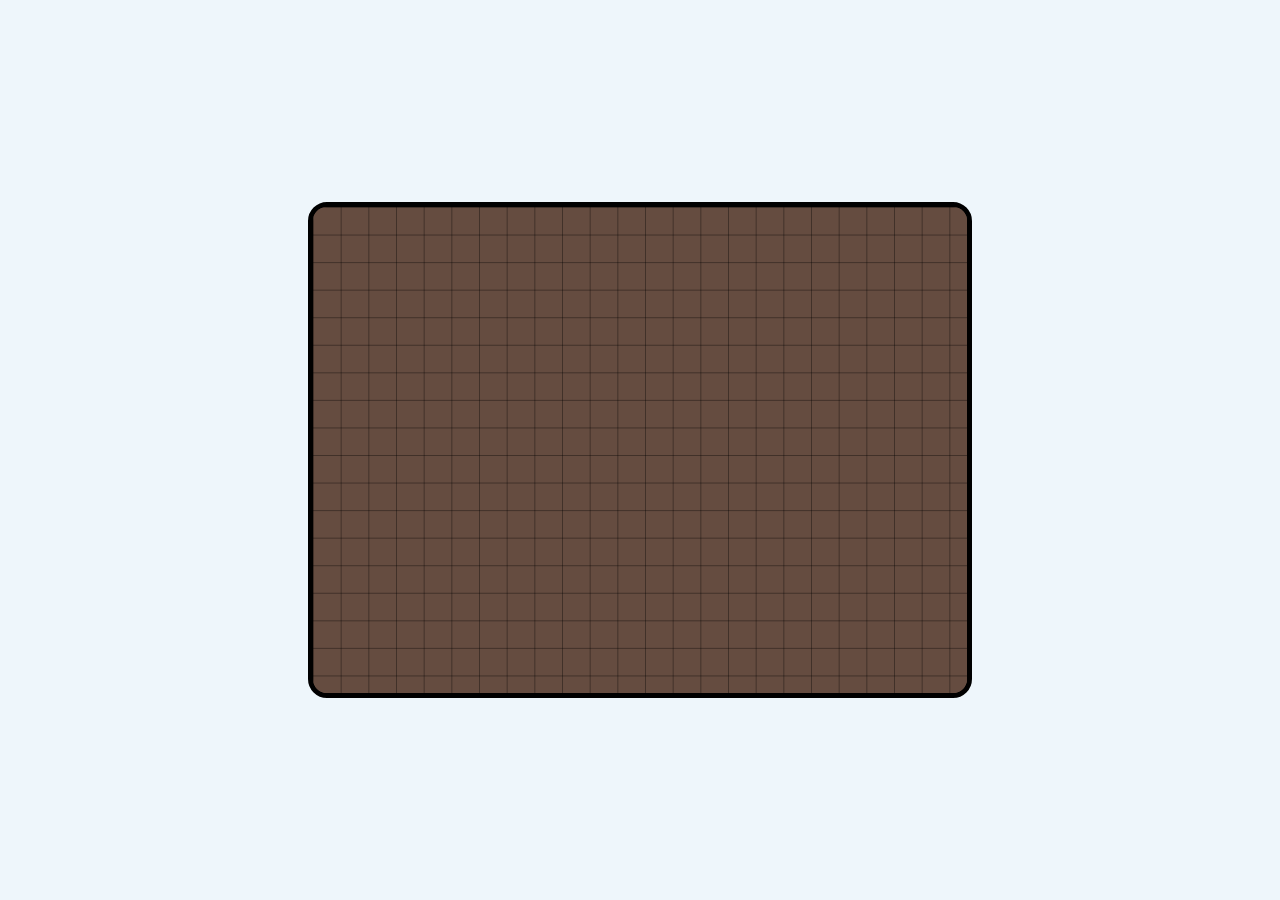
<file: index.html>
<!DOCTYPE html>
<html lang="ko">
<head>
  <meta charset="utf-8" />
  <meta name="viewport" content="width=device-width, initial-scale=1" />
  <title>Maze Grid — FIT mode</title>
  <style>
    /* 데모용 페이지 레이아웃(가운데 정렬) */
    html, body { height: 100%; margin: 0; }
    body { display: grid; place-items: center; background: #eef6fb; font-family: system-ui, sans-serif; }

    /* 보드(격자를 표시할 사각형) — 정확히 654x486 px */
    .board {
      position: relative;
      width: 654px;
      height: 486px;
      background: #654C40;               /* 갈색 배경 */
      border: 5px solid #000;
      border-radius: 19px;
      overflow: hidden;
      box-shadow: inset 0 0 0 1px rgba(255,255,255,0.12);
    }

    /* 캔버스는 보드를 100% 덮도록 */
    #gridCanvas {
      position: absolute; inset: 0;
      width: 100%; height: 100%;
      display: block;
      image-rendering: pixelated;
    }
  </style>
</head>
<body>

  <!-- 격자를 맞춰 그릴 목표 사각형 -->
  <div class="board" id="board">
    <canvas id="gridCanvas"></canvas>
  </div>

  <script>
  document.addEventListener('DOMContentLoaded', () => {
    const board  = document.getElementById('board');
    const canvas = document.getElementById('gridCanvas');
    const ctx    = canvas.getContext('2d', { alpha: true });

    // ====== 옵션 (원하는 값으로 바꿔서 사용) ======
    const FIT_OPTIONS = {
      mode: 'fit',                 // 'fit' 고정
      rows: 18,                    // 행 개수
      cols: 24,                    // 열 개수
      stroke: 'rgba(0,0,0,0.35)',  // 격자 선 색
      lineWidth: 1,                // 선 두께(1px 권장)
      background: '#654C40',       // 배경색(보드와 동일)
      inset: { left: 0, top: 0, right: 0, bottom: 0 } // 내부 여백(필요 시)
    };
    // ============================================

    // 고해상도(DPR) 캔버스 맞춤
    function fitCanvasTo(el, cv, context) {
      const r = el.getBoundingClientRect();
      const dpr = Math.max(1, Math.floor(window.devicePixelRatio || 1));
      cv.style.width  = r.width  + 'px';
      cv.style.height = r.height + 'px';
      cv.width  = Math.round(r.width  * dpr);
      cv.height = Math.round(r.height * dpr);
      context.setTransform(dpr, 0, 0, dpr, 0, 0); // 좌표계를 CSS 픽셀 기준으로
      return { w: r.width, h: r.height, dpr };
    }

    /**
     * 특정 컨테이너에 격자 자동 생성
     * @param {HTMLElement} el - 격자를 채울 컨테이너(사각형)
     * @param {HTMLCanvasElement} cv - 그릴 캔버스
     * @param {CanvasRenderingContext2D} context
     * @param {Object} options - 위 FIT_OPTIONS 참고
     */
    function drawGridIn(el, cv, context, options) {
      const opt = Object.assign({
        mode: 'fit', rows: 10, cols: 10,
        stroke: 'rgba(0,0,0,0.35)', lineWidth: 1,
        background: '#654C40',
        inset: { left: 0, top: 0, right: 0, bottom: 0 },
      }, options || {});

      const { w, h } = fitCanvasTo(el, cv, context);
      const x0 = opt.inset.left,  y0 = opt.inset.top;
      const x1 = w - opt.inset.right, y1 = h - opt.inset.bottom;
      const width  = Math.max(0, x1 - x0);
      const height = Math.max(0, y1 - y0);

      // 배경(갈색) 채우기
      context.clearRect(0, 0, w, h);
      context.fillStyle = opt.background;
      context.fillRect(0, 0, w, h);

      // 그릴 영역 클리핑(인셋 지원)
      context.save();
      context.beginPath();
      context.rect(x0, y0, width, height);
      context.clip();

      // 격자선 스타일
      context.strokeStyle = opt.stroke;
      context.lineWidth = opt.lineWidth;

      // FIT: 정확히 rows x cols로 분할(모서리까지 정확히 맞춤)
      const cellW = width  / opt.cols;
      const cellH = height / opt.rows;

      // 세로선
      for (let c = 0; c <= opt.cols; c++) {
        const x = x0 + c * cellW + 0.5; // 1px 헤어라인
        context.beginPath();
        context.moveTo(x, y0);
        context.lineTo(x, y1);
        context.stroke();
      }
      // 가로선
      for (let r = 0; r <= opt.rows; r++) {
        const y = y0 + r * cellH + 0.5; // 1px 헤어라인
        context.beginPath();
        context.moveTo(x0, y);
        context.lineTo(x1, y);
        context.stroke();
      }

      context.restore();
    }

    // 리사이즈/줌 변화에 대응
    const ro = new ResizeObserver(() => drawGridIn(board, canvas, ctx, FIT_OPTIONS));
    ro.observe(board);
    window.addEventListener('resize', () => drawGridIn(board, canvas, ctx, FIT_OPTIONS));

    // 초기 1회 렌더
    drawGridIn(board, canvas, ctx, FIT_OPTIONS);

    // --- 간단 테스트(콘솔) ---
    (function tests(){
      const br = board.getBoundingClientRect();
      console.assert(Math.round(br.width)===654 && Math.round(br.height)===486, '[Test] board=654x486');
      console.assert(canvas.width>0 && canvas.height>0, '[Test] canvas sized');
    })();
  });
  </script>
</body>
</html>
</file>
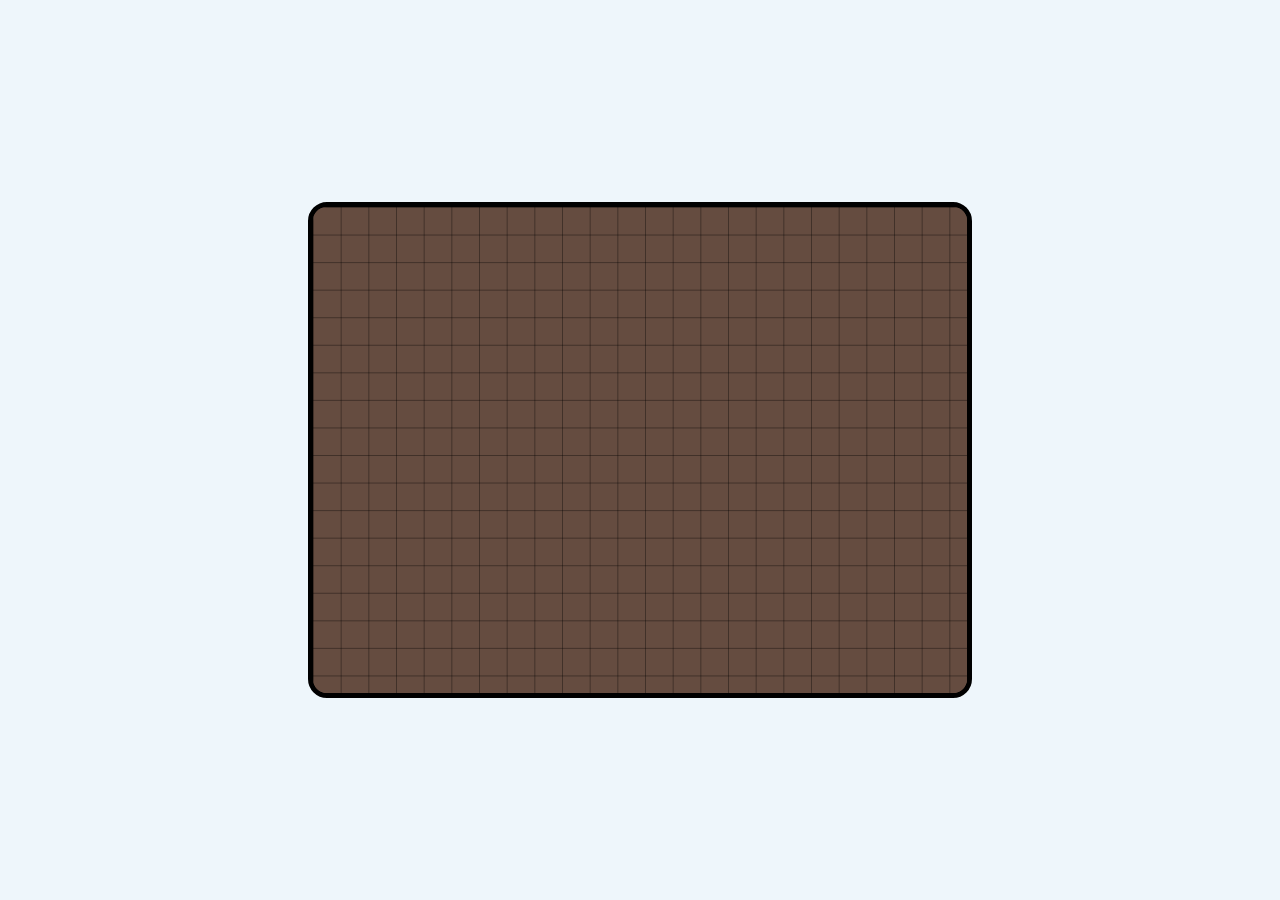
<file: background.html>
<!DOCTYPE html>
<html lang="ko">
<head>
  <meta charset="utf-8" />
  <meta name="viewport" content="width=device-width, initial-scale=1" />
  <title>Maze Grid — FIT mode</title>
  <style>
    /* 데모용 페이지 레이아웃(가운데 정렬) */
    html, body { height: 100%; margin: 0; }
    body { display: grid; place-items: center; background: #eef6fb; font-family: system-ui, sans-serif; }

    /* 보드(격자를 표시할 사각형) — 정확히 654x486 px */
    .board {
      position: relative;
      width: 654px;
      height: 486px;
      background: #654C40;               /* 갈색 배경 */
      border: 5px solid #000;
      border-radius: 19px;
      overflow: hidden;
      box-shadow: inset 0 0 0 1px rgba(255,255,255,0.12);
    }

    /* 캔버스는 보드를 100% 덮도록 */
    #gridCanvas {
      position: absolute; inset: 0;
      width: 100%; height: 100%;
      display: block;
      image-rendering: pixelated;
    }
  </style>
</head>
<body>

  <!-- 격자를 맞춰 그릴 목표 사각형 -->
  <div class="board" id="board">
    <canvas id="gridCanvas"></canvas>
  </div>

  <script>
  document.addEventListener('DOMContentLoaded', () => {
    const board  = document.getElementById('board');
    const canvas = document.getElementById('gridCanvas');
    const ctx    = canvas.getContext('2d', { alpha: true });

    // ====== 옵션 (원하는 값으로 바꿔서 사용) ======
    const FIT_OPTIONS = {
      mode: 'fit',                 // 'fit' 고정
      rows: 18,                    // 행 개수
      cols: 24,                    // 열 개수
      stroke: 'rgba(0,0,0,0.35)',  // 격자 선 색
      lineWidth: 1,                // 선 두께(1px 권장)
      background: '#654C40',       // 배경색(보드와 동일)
      inset: { left: 0, top: 0, right: 0, bottom: 0 } // 내부 여백(필요 시)
    };
    // ============================================

    // 고해상도(DPR) 캔버스 맞춤
    function fitCanvasTo(el, cv, context) {
      const r = el.getBoundingClientRect();
      const dpr = Math.max(1, Math.floor(window.devicePixelRatio || 1));
      cv.style.width  = r.width  + 'px';
      cv.style.height = r.height + 'px';
      cv.width  = Math.round(r.width  * dpr);
      cv.height = Math.round(r.height * dpr);
      context.setTransform(dpr, 0, 0, dpr, 0, 0); // 좌표계를 CSS 픽셀 기준으로
      return { w: r.width, h: r.height, dpr };
    }

    /**
     * 특정 컨테이너에 격자 자동 생성
     * @param {HTMLElement} el - 격자를 채울 컨테이너(사각형)
     * @param {HTMLCanvasElement} cv - 그릴 캔버스
     * @param {CanvasRenderingContext2D} context
     * @param {Object} options - 위 FIT_OPTIONS 참고
     */
    function drawGridIn(el, cv, context, options) {
      const opt = Object.assign({
        mode: 'fit', rows: 10, cols: 10,
        stroke: 'rgba(0,0,0,0.35)', lineWidth: 1,
        background: '#654C40',
        inset: { left: 0, top: 0, right: 0, bottom: 0 },
      }, options || {});

      const { w, h } = fitCanvasTo(el, cv, context);
      const x0 = opt.inset.left,  y0 = opt.inset.top;
      const x1 = w - opt.inset.right, y1 = h - opt.inset.bottom;
      const width  = Math.max(0, x1 - x0);
      const height = Math.max(0, y1 - y0);

      // 배경(갈색) 채우기
      context.clearRect(0, 0, w, h);
      context.fillStyle = opt.background;
      context.fillRect(0, 0, w, h);

      // 그릴 영역 클리핑(인셋 지원)
      context.save();
      context.beginPath();
      context.rect(x0, y0, width, height);
      context.clip();

      // 격자선 스타일
      context.strokeStyle = opt.stroke;
      context.lineWidth = opt.lineWidth;

      // FIT: 정확히 rows x cols로 분할(모서리까지 정확히 맞춤)
      const cellW = width  / opt.cols;
      const cellH = height / opt.rows;

      // 세로선
      for (let c = 0; c <= opt.cols; c++) {
        const x = x0 + c * cellW + 0.5; // 1px 헤어라인
        context.beginPath();
        context.moveTo(x, y0);
        context.lineTo(x, y1);
        context.stroke();
      }
      // 가로선
      for (let r = 0; r <= opt.rows; r++) {
        const y = y0 + r * cellH + 0.5; // 1px 헤어라인
        context.beginPath();
        context.moveTo(x0, y);
        context.lineTo(x1, y);
        context.stroke();
      }

      context.restore();
    }

    // 리사이즈/줌 변화에 대응
    const ro = new ResizeObserver(() => drawGridIn(board, canvas, ctx, FIT_OPTIONS));
    ro.observe(board);
    window.addEventListener('resize', () => drawGridIn(board, canvas, ctx, FIT_OPTIONS));

    // 초기 1회 렌더
    drawGridIn(board, canvas, ctx, FIT_OPTIONS);

    // --- 간단 테스트(콘솔) ---
    (function tests(){
      const br = board.getBoundingClientRect();
      console.assert(Math.round(br.width)===654 && Math.round(br.height)===486, '[Test] board=654x486');
      console.assert(canvas.width>0 && canvas.height>0, '[Test] canvas sized');
    })();
  });
  </script>
</body>
</html>
</file>
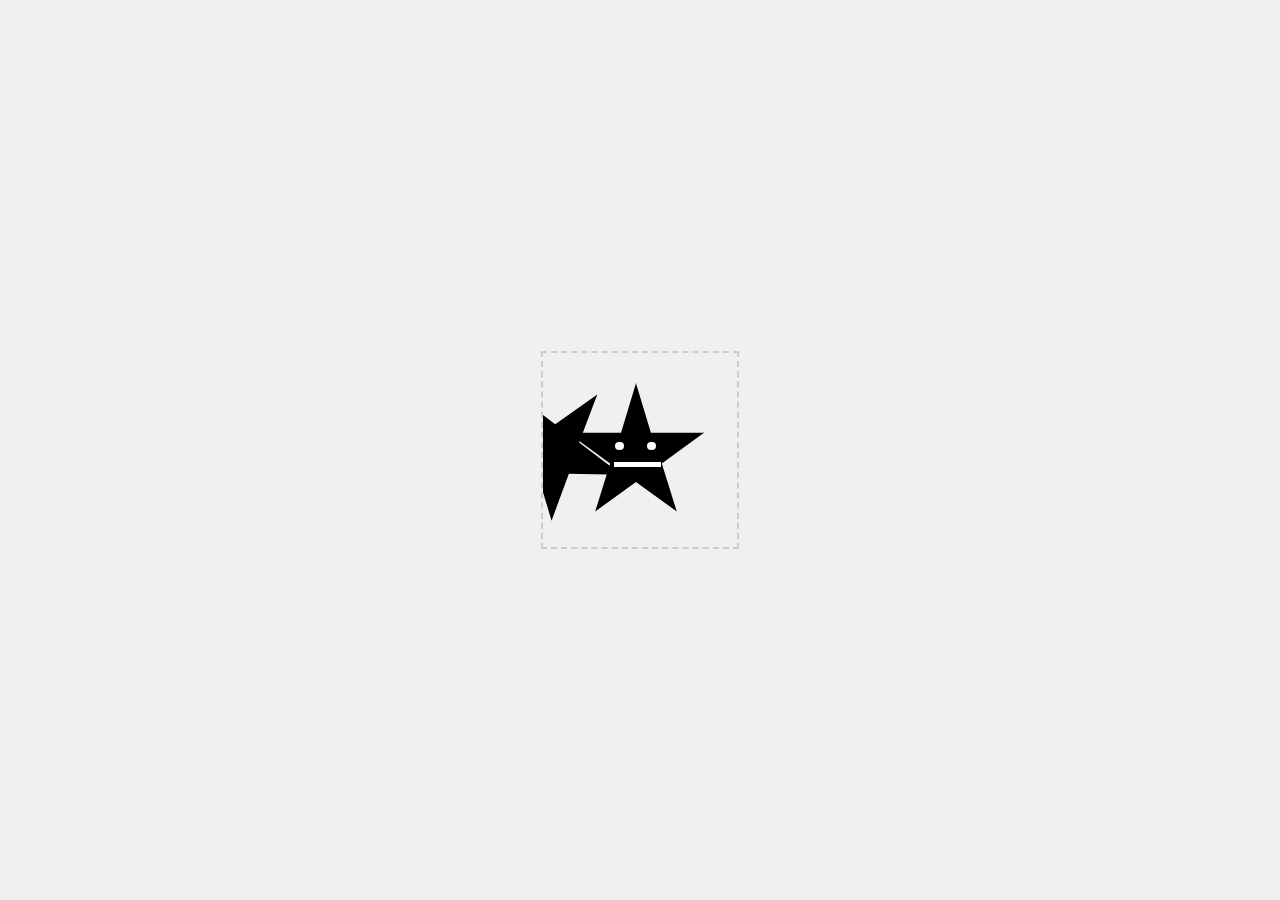
<file: character_test.html.html>
<!DOCTYPE html>
<html lang="ko">
<head>
    <meta charset="UTF-8">
    <meta name="viewport" content="width=device-width, initial-scale=1.0">
    <title>Maze Star Character</title>
    <style>
        /* 기본 배경 및 중앙 정렬 */
        body {
            display: flex;
            justify-content: center;
            align-items: center;
            height: 100vh;
            margin: 0;
            background: #f0f0f0;
        }

        /* Component 2: 캐릭터 전체 컨테이너 */
        .character {
            position: relative;
            /* 스펙: width: 194px, height: 194px */
            width: 194px;
            height: 194px;
            border: 2px dashed #ccc; 
            overflow: hidden; 
        }

        /* 5각 별 모양 정의를 위한 믹스인 (CSS 재사용) */
        .star-shape {
            /* 5개의 꼭짓점과 5개의 오목한 지점을 정의하여 별 모양 생성 */
            -webkit-clip-path: polygon(50% 0%, 61% 35%, 100% 35%, 69% 57%, 80% 91%, 50% 70%, 20% 91%, 31% 57%, 0% 35%, 39% 35%);
            clip-path: polygon(50% 0%, 61% 35%, 100% 35%, 69% 57%, 80% 91%, 50% 70%, 20% 91%, 31% 57%, 0% 35%, 39% 35%);
        }

        /* Star 1 (별 모양 몸체 1) */
        .character > .star1 {
            /* 스펙 비율 및 위치 그대로 적용 */
            position: absolute;
            left: 12.88%;
            right: 17.03%;
            top: 15.65%;
            bottom: 11.78%;
            
            background: #000000;
            border: 1px solid #000000;
            box-sizing: border-box;
            
            /* ⭐️ 별 모양 적용 */
            extend: .star-shape;
        }

        /* Star 2 (별 모양 몸체 2 - 변형됨) */
        .character > .star2 {
            /* 스펙 비율 및 위치 그대로 적용 */
            position: absolute;
            left: 0%;
            right: 30.04%;
            top: 0%;
            bottom: 27.29%;

            background: #000000;
            border: 1px solid #000000;
            box-sizing: border-box;

            /* ⚠️ 스펙의 변환 행렬 적용 (별 모양을 기울이고 변형시킵니다) */
            transform-origin: 0 0; 
            transform: matrix(0.8, 0.61, -0.61, 0.79, 0, 0); 

            /* ⭐️ 별 모양 적용 */
            extend: .star-shape;
        }

        /* Ellipse 3 & 4 (눈) */
        .character > .eye1,
        .character > .eye2 {
            position: absolute;
            background: #FFFFFF;
            border: 3px solid #000000;
            border-radius: 50%; /* 타원/원을 만들기 위해 */
            box-sizing: border-box;
        }

        /* Ellipse 3 (왼쪽 눈) */
        .character > .eye1 {
            left: 35.76%;
            right: 56.61%;
            top: 44.11%;
            bottom: 48.3%;
        }

        /* Ellipse 4 (오른쪽 눈) */
        .character > .eye2 {
            left: 51.98%;
            right: 40.39%;
            top: 44.11%;
            bottom: 48.3%;
        }

        /* Rectangle 1 (입) */
        .character > .mouth {
            position: absolute;
            left: 36.72%;
            right: 39.44%;
            top: 55.97%;
            bottom: 41.18%;
            
            background: #FFFFFF;
        }
    </style>
</head>
<body>
    <div class="character">
        <div class="star1 star-shape"></div>
        <div class="star2 star-shape"></div>
        <div class="eye1"></div>
        <div class="eye2"></div>
        <div class="mouth"></div>
    </div>
</body>
</html>
</file>
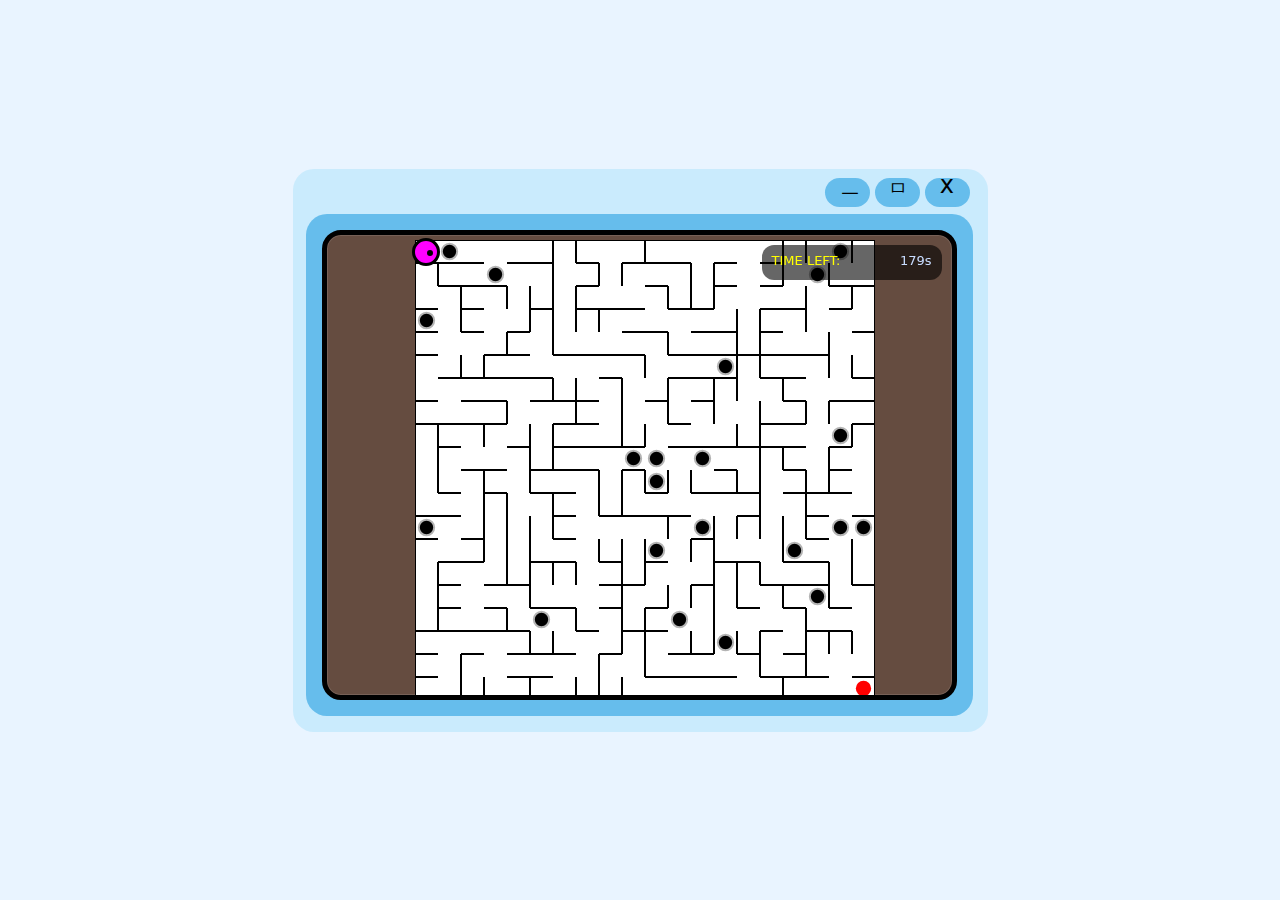
<file: design/background.html>
<!doctype html>
<html lang="ko">
<head>
  <meta charset="utf-8" />
  <title>Component 5 + Maze Grid (FIT)</title>
  <meta name="viewport" content="width=device-width, initial-scale=1" />

  <!-- 갈무리 폰트 (선택 사항) -->
  <link rel="stylesheet" href="https://cdn.quiple.dev/galmuri.css">

  <style>
    /* 페이지 기본 리셋 + 가운데 정렬 (grid → flex로 변경) */
    html, body {
      height: 100%;
      margin: 0;
      background: #e9f4ff;
      display: flex;
      justify-content: center;
      align-items: center;
      font-family: 'Galmuri7', system-ui, -apple-system, Segoe UI, Roboto,
        Apple SD Gothic Neo, "Noto Sans KR", sans-serif;
    }

    /* Component 5 컨테이너 */
    .component5 {
      position: relative;
      width: 695px;
      height: 563px;
    }

    /* Rectangle 3 (바탕) */
    .rect3 {
      position: absolute;
      inset: 0;
      background: #CAEBFD;
      border-radius: 21px;
    }

    /* Rectangle 4 (내부 파란 패널) */
    .rect4 {
      position: absolute;
      left: 2.01%;
      right: 2.15%;
      top: 8.02%;
      bottom: 2.67%;
      background: #66BDEC;
      border-radius: 21px;
    }

    /* 상단 오른쪽 버튼 3개 */
    .rounded-rect,
    .rect6,
    .rect7 {
      position: absolute;
      top: 1.65%;
      bottom: 93.21%;
      background: #66BDEC;
      border-radius: 21px;
    }
    .rounded-rect { left: 90.97%; right: 2.58%; }
    .rect6        { left: 83.81%; right: 9.74%; }
    .rect7        { left: 76.65%; right: 16.91%; }

    /* 텍스트 아이콘: ㅡ, ㅁ, x */
    .icon-eu {
      position: absolute;
      left: 78.8%;
      right: 19.05%;
      top: 1.44%;
      bottom: 91.36%;
      font-size: 20px;
      line-height: 22px;
      color: #000;
      user-select: none;
    }
    .icon-mi {
      position: absolute;
      left: 85.67%;
      right: 12.18%;
      top: 1.44%;
      bottom: 91.36%;
      font-size: 20px;
      line-height: 22px;
      color: #000;
      user-select: none;
    }
    .icon-x {
      position: absolute;
      left: 93.12%;
      right: 4.73%;
      top: 0.62%;
      bottom: 92.18%;
      font-size: 24px;
      line-height: 27px;
      color: #000;
      user-select: none;
    }

    /* 내부 보드(갈색 사각형) */
    .board {
      position: absolute;
      inset: 16px;                 /* 파란 패널(rect4) 안쪽 여백 */
      background: #654C40;         /* 갈색 배경 */
      border: 5px solid #000;      /* 검정 테두리 */
      border-radius: 19px;         /* 모서리 둥글게 */
      overflow: hidden;
      box-shadow: inset 0 0 0 1px rgba(255,255,255,0.12); /* 은은한 안쪽 라인 */
    }

    /* 캔버스: 크기는 JS에서 width/height 지정, CSS에서는 위치/렌더링만 */
    #gridCanvas {
      position: absolute;
      left: 0;
      top: 0;
      display: block;
      image-rendering: pixelated;
      /* width/height/inset 절대 지정하지 않기! */
    }

    /* 배우 레이어 (캐릭터 올라가는 층) */
    #actors {
      position: absolute;
      inset: 0;
      pointer-events: none; /* 클릭 방해 방지 */
    }

    .player {
      --size: 28px;
      --color: #d9d9d9;

      position: absolute;
      width: var(--size);
      height: var(--size);
      left: 0;
      top: 0;
      transform: translate(-50%, -50%);
      box-sizing: border-box;
      background: var(--color);
      border: 3px solid #000;
      border-radius: 50%;
    }

    .player .eye {
      position: absolute;
      width: 6px;
      height: 6px;
      right: 4px;
      top: 9px;
      background: #000;
      border: 3px solid #000;
      border-radius: 50%;
      box-sizing: border-box;
    }

    /* HUD (시간/디버프 표시창) */
    #hud {
      position: absolute;
      top: 10px;
      right: 10px;
      width: 180px;
      padding: 8px 10px;
      background: rgba(0,0,0,0.6);
      border-radius: 12px;
      font-size: 13px;
      color: #fff;
      box-sizing: border-box;
    }

    /* 숨김 요소 (원본 명세 유지) */
    .rect8 {
      box-sizing: border-box;
      position: absolute;
      visibility: hidden;
      left: 3.44%;
      right: 3.72%;
      top: 11.93%;
      bottom: 4.94%;
      background: #654C40;
      border: 5px solid #000000;
      border-radius: 8px;
    }
  </style>
</head>
<body tabindex="0">
  <div class="component5" role="img" aria-label="Component 5 with Maze Grid">
    <div class="rect3"></div>

    <!-- 내부 파란 패널 -->
    <div class="rect4">
      <!-- 여기 보드를 끼워넣음 -->
      <div class="board" id="board">
        <canvas id="gridCanvas"></canvas>
        <div id="actors" class="actors"></div>
        <div id="hud"></div>
      </div>
    </div>

    <!-- 상단 버튼 더미 -->
    <div class="rect7"></div>
    <div class="rect6"></div>
    <div class="rounded-rect"></div>

    <!-- 아이콘 텍스트 -->
    <div class="icon-eu">ㅡ</div>
    <div class="icon-mi">ㅁ</div>
    <div class="icon-x">x</div>

    <!-- 숨김 박스 (원본 명세용) -->
    <div class="rect8"></div>
  </div>
  <!-- JS 게임 로직: 한 번에 모듈 불러오기 -->
  <script type="module">
    import './assets/maze.js';
    import './assets/player.js';
    import './assets/renderer.js';
    import './assets/difficulty.js';
    import './assets/debuff.js';
    import './assets/game.js';
  </script>
</body>
</html>
</file>
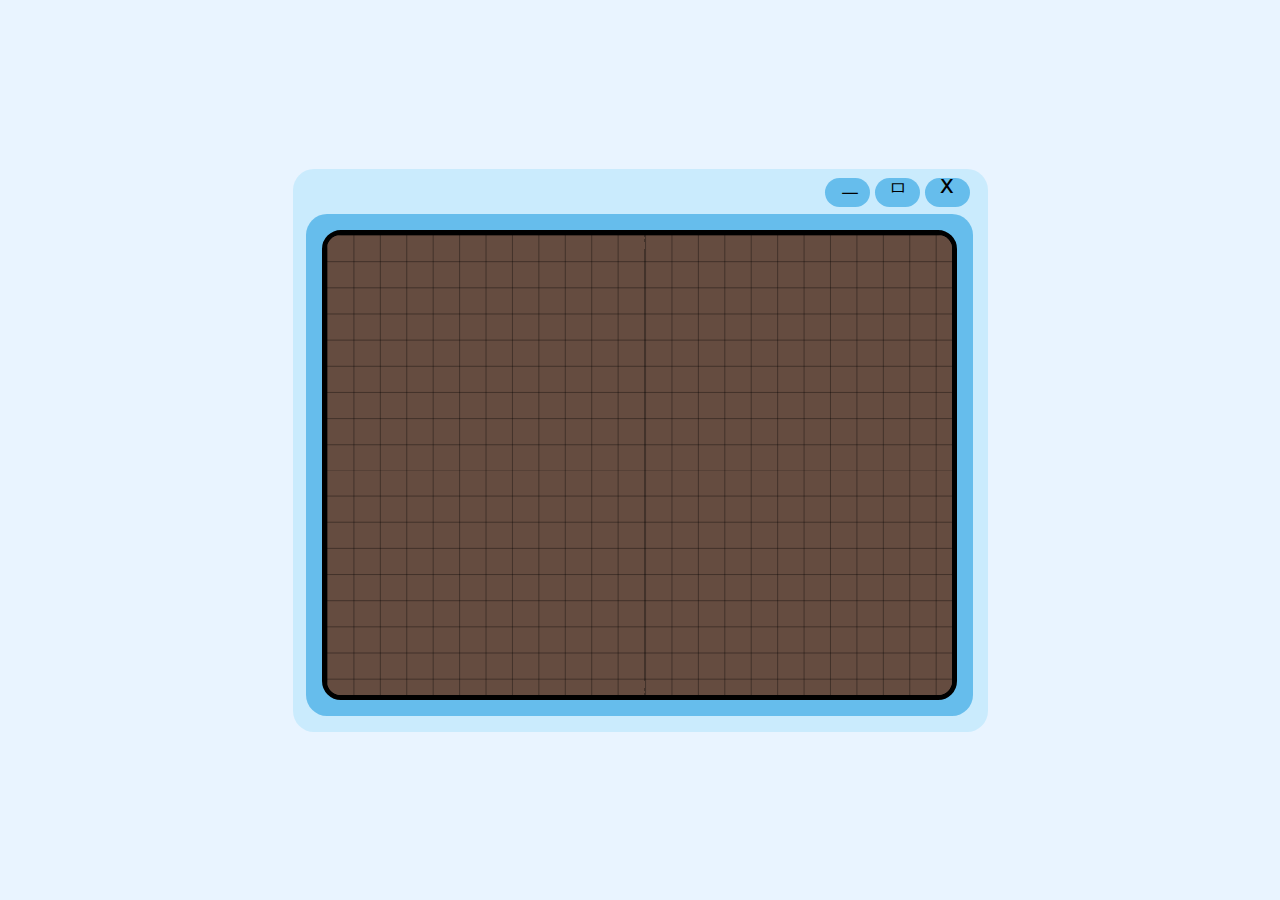
<file: design/backgrounrd.html>
<!doctype html>
<html lang="ko">
<head>
  <meta charset="utf-8" />
  <title>Component 5 + Maze Grid (FIT)</title>
  <meta name="viewport" content="width=device-width, initial-scale=1" />

  <style>
    /* 페이지 기본 리셋 + 가운데 정렬 */
    html, body {
      height: 100%;
      margin: 0;
      background: #e9f4ff;
      display: grid;
      place-items: center;
      font-family: 'Galmuri7', system-ui, -apple-system, Segoe UI, Roboto, Apple SD Gothic Neo, "Noto Sans KR", sans-serif;
    }

    /* Component 5 컨테이너 */
    .component5 {
      position: relative;
      width: 695px;
      height: 563px;
    }

    /* Rectangle 3 (바탕) */
    .rect3 {
      position: absolute;
      inset: 0;
      background: #CAEBFD;
      border-radius: 21px;
    }

    /* Rectangle 4 (내부 파란 패널) */
    .rect4 {
      position: absolute;
      left: 2.01%;
      right: 2.15%;
      top: 8.02%;
      bottom: 2.67%;
      background: #66BDEC;
      border-radius: 21px;
    }

    /* 상단 오른쪽 버튼 3개 */
    .rounded-rect, .rect6, .rect7 {
      position: absolute;
      top: 1.65%;
      bottom: 93.21%;
      background: #66BDEC;
      border-radius: 21px;
    }
    .rounded-rect { left: 90.97%; right: 2.58%; }
    .rect6        { left: 83.81%; right: 9.74%; }
    .rect7        { left: 76.65%; right: 16.91%; }

    /* 텍스트 아이콘: ㅡ, ㅁ, x (위치 그대로) */
    .icon-eu {
      position: absolute; left: 78.8%; right: 19.05%; top: 1.44%; bottom: 91.36%;
      font-size: 20px; line-height: 22px; color: #000; user-select: none;
    }
    .icon-mi {
      position: absolute; left: 85.67%; right: 12.18%; top: 1.44%; bottom: 91.36%;
      font-size: 20px; line-height: 22px; color: #000; user-select: none;
    }
    .icon-x {
      position: absolute; left: 93.12%; right: 4.73%; top: 0.62%; bottom: 92.18%;
      font-size: 24px; line-height: 27px; color: #000; user-select: none;
    }

    /* 내부 보드(갈색 사각형) - 파란 패널 안쪽에 패딩을 주고 딱 끼워 넣음 */
    .board {
      position: absolute;
      /* 파란 패널(rect4) 안쪽 여백: 이미지 느낌에 맞춰 16px */
      inset: 16px;
      background: #654C40;         /* 갈색 배경 */
      border: 5px solid #000;      /* 검정 테두리 */
      border-radius: 19px;         /* 모서리 둥글게 */
      overflow: hidden;
      box-shadow: inset 0 0 0 1px rgba(255,255,255,0.12); /* 은은한 안쪽 라인 */
    }

    /* 캔버스는 보드를 꽉 채움 */
    #gridCanvas {
      position: absolute; inset: 0;
      width: 100%; height: 100%;
      display: block;
      image-rendering: pixelated;
    }

    /* 숨김 요소 (원본 명세 유지) */
    .rect8 {
      box-sizing: border-box;
      position: absolute;
      visibility: hidden;
      left: 3.44%;
      right: 3.72%;
      top: 11.93%;
      bottom: 4.94%;
      background: #654C40;
      border: 5px solid #000000;
      border-radius: 8px;
    }
  </style>
</head>
<body>
  <div class="component5" role="img" aria-label="Component 5 with Maze Grid">
    <div class="rect3"></div>

    <!-- 내부 파란 패널 -->
    <div class="rect4">
      <!-- 여기 보드를 끼워넣음 -->
      <div class="board" id="board">
        <canvas id="gridCanvas"></canvas>
      </div>
    </div>

    <!-- 상단 버튼 더미 -->
    <div class="rect7"></div>
    <div class="rect6"></div>
    <div class="rounded-rect"></div>

    <!-- 아이콘 텍스트 -->
    <div class="icon-eu">ㅡ</div>
    <div class="icon-mi">ㅁ</div>
    <div class="icon-x">x</div>

    <!-- 숨김 박스 (원본 명세용) -->
    <div class="rect8"></div>
  </div>

  <script>
  document.addEventListener('DOMContentLoaded', () => {
    const board  = document.getElementById('board');
    const canvas = document.getElementById('gridCanvas');
    const ctx    = canvas.getContext('2d', { alpha: true });

    // ====== 옵션(원하는 값으로 바꾸기) ======
    const FIT_OPTIONS = {
      mode: 'fit',                 // 'fit' 고정
      rows: 18,                    // 행 개수
      cols: 24,                    // 열 개수
      stroke: 'rgba(0,0,0,0.35)',  // 격자 선 색
      lineWidth: 1,                // 선 두께
      background: '#654C40',       // 배경색(보드와 동일)
      inset: { left: 0, top: 0, right: 0, bottom: 0 } // 내부 여백
    };
    // =====================================

    // 고해상도(DPR) 대응
    function fitCanvasTo(el, cv, context) {
      const r = el.getBoundingClientRect();
      const dpr = Math.max(1, Math.floor(window.devicePixelRatio || 1));
      cv.style.width  = r.width  + 'px';
      cv.style.height = r.height + 'px';
      cv.width  = Math.round(r.width  * dpr);
      cv.height = Math.round(r.height * dpr);
      context.setTransform(dpr, 0, 0, dpr, 0, 0);
      return { w: r.width, h: r.height, dpr };
    }

    // 격자 그리기
    function drawGridIn(el, cv, context, options) {
      const opt = Object.assign({
        mode: 'fit', rows: 10, cols: 10,
        stroke: 'rgba(0,0,0,0.35)', lineWidth: 1,
        background: '#654C40',
        inset: { left: 0, top: 0, right: 0, bottom: 0 },
      }, options || {});

      const { w, h } = fitCanvasTo(el, cv, context);
      const x0 = opt.inset.left,  y0 = opt.inset.top;
      const x1 = w - opt.inset.right, y1 = h - opt.inset.bottom;
      const width  = Math.max(0, x1 - x0);
      const height = Math.max(0, y1 - y0);

      // 배경 채움
      context.clearRect(0, 0, w, h);
      context.fillStyle = opt.background;
      context.fillRect(0, 0, w, h);

      // 격자 영역 클립
      context.save();
      context.beginPath();
      context.rect(x0, y0, width, height);
      context.clip();

      // 선 스타일
      context.strokeStyle = opt.stroke;
      context.lineWidth = opt.lineWidth;

      // FIT 분할
      const cellW = width  / opt.cols;
      const cellH = height / opt.rows;

      // 세로선
      for (let c = 0; c <= opt.cols; c++) {
        const x = x0 + c * cellW + 0.5;
        context.beginPath();
        context.moveTo(x, y0);
        context.lineTo(x, y1);
        context.stroke();
      }
      // 가로선
      for (let r = 0; r <= opt.rows; r++) {
        const y = y0 + r * cellH + 0.5;
        context.beginPath();
        context.moveTo(x0, y);
        context.lineTo(x1, y);
        context.stroke();
      }

      context.restore();
    }

    // 리사이즈 대응
    const ro = new ResizeObserver(() => drawGridIn(board, canvas, ctx, FIT_OPTIONS));
    ro.observe(board);
    window.addEventListener('resize', () => drawGridIn(board, canvas, ctx, FIT_OPTIONS));

    // 초기 렌더
    drawGridIn(board, canvas, ctx, FIT_OPTIONS);
  });
  </script>
</body>
</html>
</file>
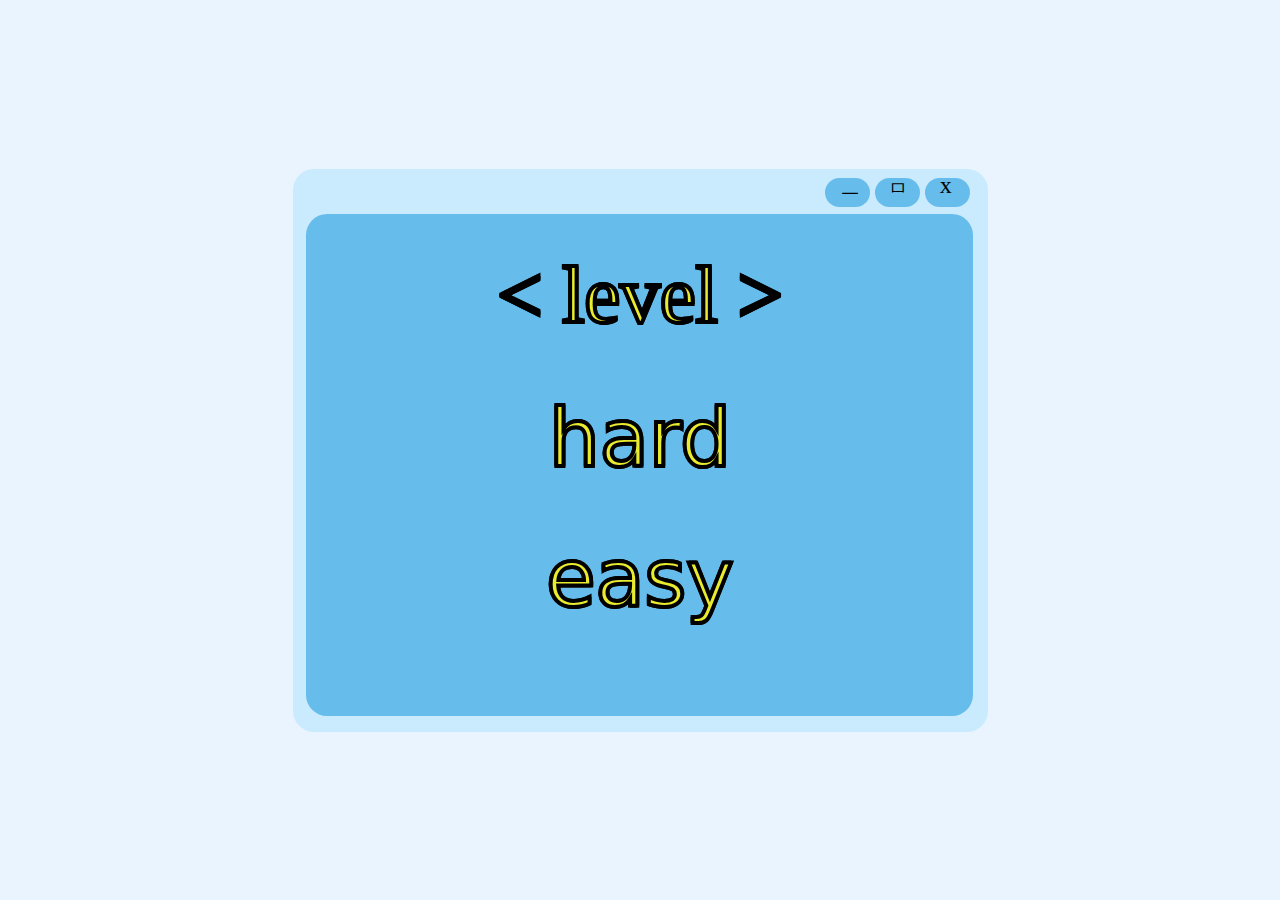
<file: design/level.html>
<!doctype html>
<html lang="ko">
<head>
  <meta charset="utf-8" />
  <meta name="viewport" content="width=device-width, initial-scale=1" />
  <title>Index • Component 4 (First Page)</title>
  <!-- Galmuri font -->
  <link rel="stylesheet" href="https://cdn.quiple.dev/galmuri.css">
  <style>
    html, body { height: 100%; }
    * { box-sizing: border-box; }
    body {
      margin: 0;
      background: #e9f4ff;
      display: grid;
      place-items: center;
      font-family: 'Galmuri7', system-ui, -apple-system, Segoe UI, Roboto, "Noto Sans KR", sans-serif;
    }

    .component4 {
      position: relative;
      width: 695px;
      height: 563px;
    }

    .rect3 {
      position: absolute;
      left: 0%; right: 0%; top: 0%; bottom: 0%;
      background: #CAEBFD;
      border-radius: 21px;
    }

    .rect4 {
      position: absolute;
      left: 2.01%; right: 2.15%; top: 8.02%; bottom: 2.67%;
      background: #66BDEC;
      border-radius: 21px;
    }

    .rounded-rect, .rect6, .rect7 {
      position: absolute;
      top: 1.65%; bottom: 93.21%;
      background: #66BDEC;
      border-radius: 21px;
    }
    .rounded-rect { left: 90.97%; right: 2.58%; }
    .rect6        { left: 83.81%; right: 9.74%; }
    .rect7        { left: 76.65%; right: 16.91%; }

    .icon-x, .icon-mi, .icon-eu {
      position: absolute; color: #000; font-weight: 400; user-select: none;
      font-family: 'Galmuri7';
    }
    .icon-x  { left: 93.12%; right: 4.73%;  top: 0.62%; bottom: 92.18%; font-size: 24px; line-height: 27px; }
    .icon-mi { left: 85.67%; right: 12.18%; top: 1.44%; bottom: 91.36%; font-size: 20px; line-height: 22px; }
    .icon-eu { left: 78.8%;  right: 19.05%; top: 1.44%; bottom: 91.36%; font-size: 20px; line-height: 22px; }

    .rect8 {
      box-sizing: border-box;
      position: absolute; visibility: hidden;
      left: 3.44%; right: 3.72%; top: 11.93%; bottom: 4.94%;
      background: #654C40; border: 5px solid #000;
    }

    .outlined {
      color: #E8EB2E;
      -webkit-text-stroke: 4px #000;
      text-shadow: 2px 0 #000, -2px 0 #000, 0 2px #000, 0 -2px #000;
      filter: blur(0.6px);
      font-family: 'Galmuri7';
      font-weight: 400;
    }

    .label-level {
      position: absolute;
      width: 420px; height: 124px;
      left: 50%; top: 14.5%; transform: translateX(-50%);
      font-size: 80px; line-height: 90px; text-align: center;
      white-space: nowrap;
    }

    .opt {
      position: absolute;
      width: 190px; height: 124px;
      left: 50%; transform: translateX(-50%);
      font-size: 80px; line-height: 90px;
      text-align: center;
      text-decoration: none;
      color: #E8EB2E;
      -webkit-text-stroke: 4px #000;
      text-shadow: 2px 0 #000, -2px 0 #000, 0 2px #000, 0 -2px #000;
      filter: blur(0.6px);
      transition: transform 0.2s, filter 0.2s;
    }

    .opt:hover {
      transform: translateX(-50%) scale(1.05);
      filter: blur(0);
      cursor: pointer;
    }

    .opt-hard { top: 40%; }
    .opt-low  { top: 65%; }

  </style>
</head>
<body>
  <main class="component4" role="img" aria-label="First Page — Component 4">
    <div class="rect3"></div>
    <div class="rect4"></div>

    <div class="rect7"></div>
    <div class="rect6"></div>
    <div class="rounded-rect"></div>
    <div class="icon-eu">ㅡ</div>
    <div class="icon-mi">ㅁ</div>
    <div class="icon-x">x</div>

    <div class="rect8" aria-hidden="true"></div>

    <div class="label-level outlined">&lt; level &gt;</div>

    <!-- 여기 href만 수정: 하드는 ?d=hard, 이지는 ?d=easy -->
    <a href="background.html?d=hard" class="opt opt-hard">hard</a>
    <a href="background.html?d=easy" class="opt opt-low">easy</a>
  </main>
</body>
</html>
</file>
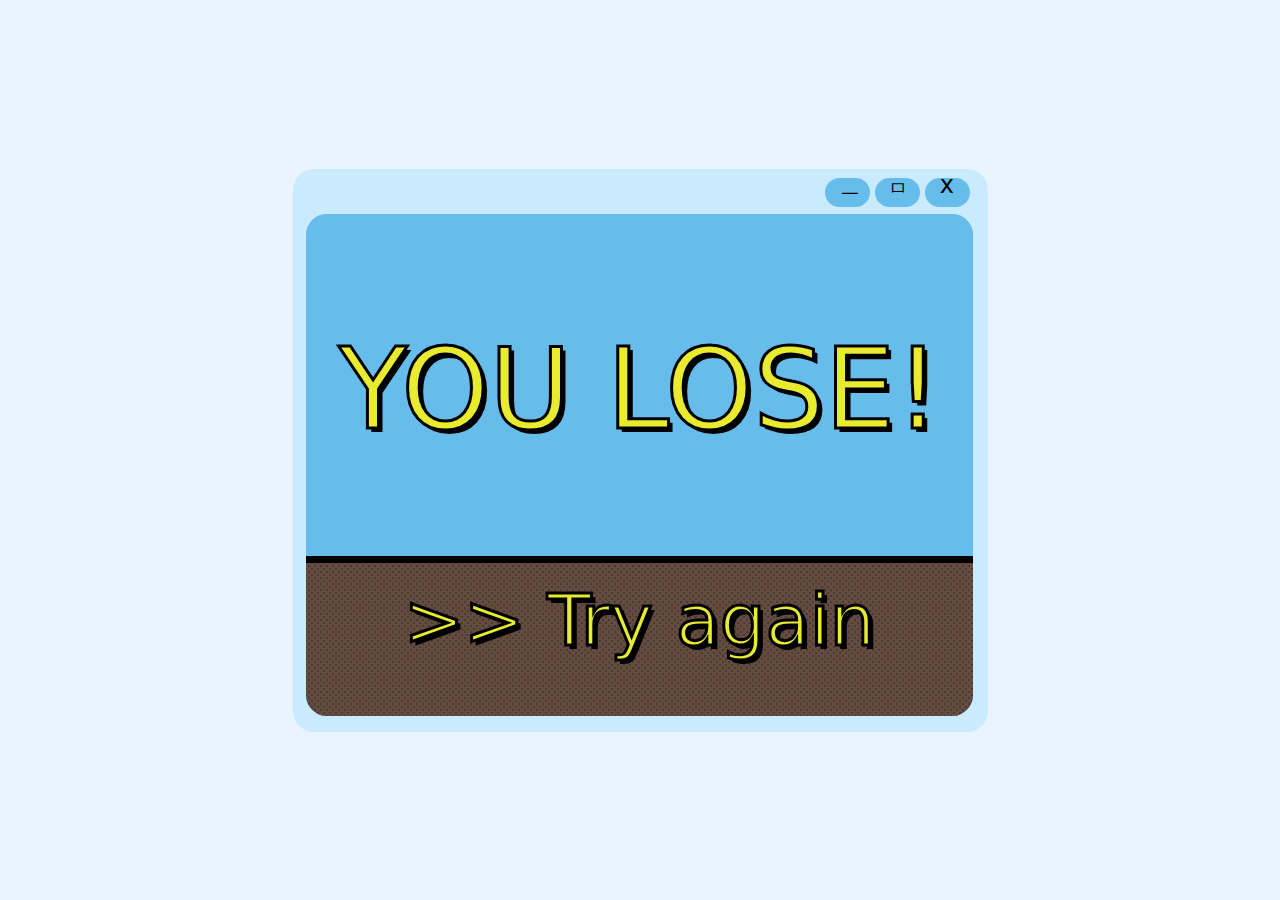
<file: design/lose.html>
<!DOCTYPE html>
<html lang="ko">
<head>
  <meta charset="utf-8" />
  <title>YOU LOSE!</title>
  <meta name="viewport" content="width=device-width, initial-scale=1" />

  <!-- 공통 폰트 + 프레임 CSS -->
  <link rel="stylesheet" href="https://cdn.quiple.dev/galmuri.css">
  <link rel="stylesheet" href="assets/frame.css">

  <style>
    /* ====== LOSE 전용 내부 레이아웃 ====== */

    .lose-inner {
      position: relative;
      width: 100%;
      height: 100%;
      background: #66BDEC;
    }

    .lose-sky {
      position: absolute;
      left: 0;
      right: 0;
      top: 0;
      bottom: 153px;
      display: flex;
      align-items: center;
      justify-content: center;
    }

    .lose-text {
      font-size: 112px;
      line-height: 128px;
      color: #E8EB2E;
      white-space: nowrap;
      text-align: center;

      -webkit-text-stroke: 3px #000000;
      text-shadow: 4px 4px 0 #000000;
      filter: blur(0.6px);
      image-rendering: pixelated;
    }

    .ground-wrap {
      position: absolute;
      left: 0;
      right: 0;
      bottom: 0;
      height: 153px;
      background:
        radial-gradient(#4a3a32 1px, transparent 1px) 0 0/6px 6px,
        radial-gradient(#4a3a32 1px, transparent 1px) 3px 3px/6px 6px,
        #654C40;
    }

    .ground-line {
      position: absolute;
      top: -7px;
      left: 0;
      right: 0;
      height: 7px;
      background: #000000;
    }

    .cta-text {
      position: absolute;
      left: 50%;
      top: 50%;
      transform: translate(-50%, -50%);
      width: 606px;
      height: 124px;

      font-size: 72px;
      line-height: 84px;

      color: #E8EB2E;
      text-align: center;
      white-space: nowrap;

      -webkit-text-stroke: 3px #000000;
      text-shadow: 4px 4px 0 #000000;
      filter: blur(0.6px);
      image-rendering: pixelated;

      cursor: pointer;
    }
  </style>
</head>
<body>

  <div class="component5">
    <!-- 바깥 프레임 -->
    <div class="rect3"></div>
    <div class="rect4"></div>

    <div class="rect7"></div>
    <div class="rect6"></div>
    <div class="rounded-rect"></div>
    <div class="icon-eu">ㅡ</div>
    <div class="icon-mi">ㅁ</div>
    <div class="icon-x">x</div>
    <div class="rect8" aria-hidden="true"></div>

    <!-- 컨텐츠 -->
    <div class="content-slot">
      <div class="lose-inner">
        <div class="lose-sky">
          <div class="lose-text">YOU LOSE!</div>
        </div>

        <div class="ground-wrap">
          <div class="ground-line"></div>
          <div class="cta-text" id="tryAgainBtn">&gt;&gt; Try again</div>
        </div>
      </div>
    </div>
  </div>

  <script>
    // URL에서 d 파라미터 읽어와서 같은 난이도로 재시작
    document.addEventListener("DOMContentLoaded", () => {
      const params = new URLSearchParams(window.location.search);
      const dKey = params.get("d") || "easy";

      const btn = document.getElementById("tryAgainBtn");
      btn.addEventListener("click", () => {
        window.location.href = "background.html?d=" + encodeURIComponent(dKey);
      });
    });
  </script>

</body>
</html>
</file>
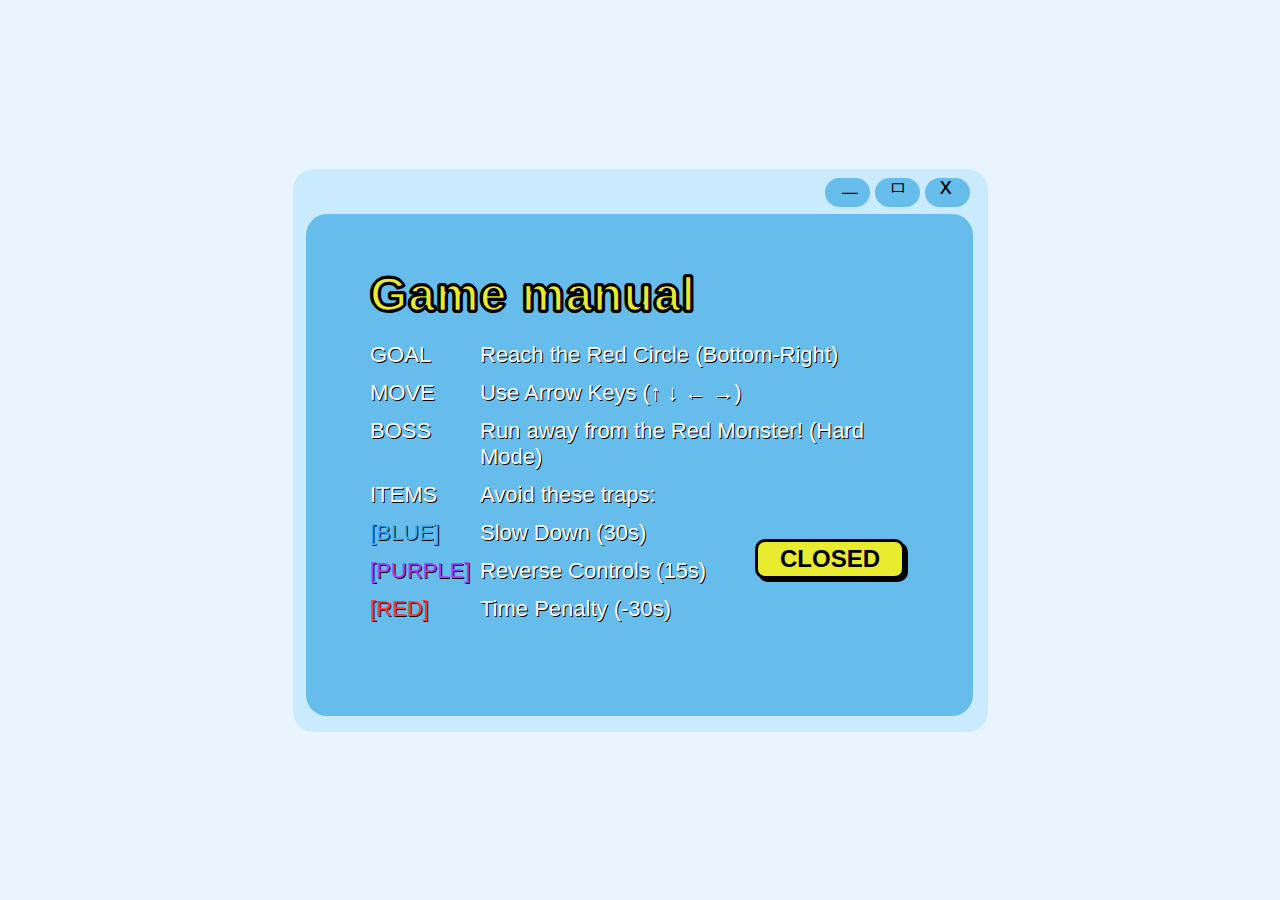
<file: design/manual.html>
<!doctype html>
<html lang="ko">
<head>
  <meta charset="utf-8" />
  <title>Game Manual</title>
  <meta name="viewport" content="width=device-width, initial-scale=1" />

  <link rel="stylesheet" href="https://cdn.quiple.dev/galmuri.css">
  <link rel="stylesheet" href="assets/frame.css">

  <style>
    body {
      margin: 0;
      height: 100%;
      background: #e9f4ff;
      display: grid;
      place-items: center;
      font-family: 'Galmuri7', sans-serif;
    }

    .component5 {
      position: relative;
      width: 695px;
      height: 563px;
    }

    /* 제목 아웃라인 */
    .title-outlined {
      color: #E8EB2E;
      -webkit-text-stroke: 2.5px #000;
      text-shadow: 2px 0 #000, -2px 0 #000, 0 2px #000, 0 -2px #000;
      font-size: 48px;
      margin: 0 0 20px 0;
      letter-spacing: 1px;
    }

    /* 내용 전체 컨테이너 (조금 위로 올림) */
    .manual-container {
      position: absolute;
      left: 50%;
      top: 46%;                 /* 기존 52% → 46% */
      transform: translate(-50%, -50%);
      width: 610px;
      height: 360px;
      box-sizing: border-box;
      padding: 20px 35px 70px;  /* 아래는 버튼 여유 공간 */
    }

    /* 2열 구조 */
    .row {
      display: flex;
      flex-direction: row;
      margin-bottom: 12px;
    }

    .label {
      width: 110px;
      font-size: 22px;
      color: #FFFFFF;
      text-shadow: 1px 1px #000;
    }

    .value {
      flex: 1;
      font-size: 22px;
      color: #FFFFFF;
      text-shadow: 1px 1px #000;
    }

    /* 아이템 색상 */
    .blue   { color: #3bb0ff; }
    .purple { color: #b03bff; }
    .red    { color: #ff3b3b; }

    /* CLOSED 버튼 — 오른쪽 하단 배치 */
    .manual-close-btn {
      position: absolute;
      right: 40px;     /* 오른쪽에서 40px */
      bottom: 28px;    /* 아래에서 28px */
      width: 150px;
      height: 40px;

      background: #E8EB2E;
      border: 3px solid #000;
      border-radius: 10px;

      display: flex;
      align-items: center;
      justify-content: center;

      font-size: 24px;
      color: #000;
      font-weight: 700;
      text-decoration: none;

      box-shadow: 3px 3px 0 #000;
      transition: 0.08s ease;
    }

    .manual-close-btn:hover {
      transform: translateY(-2px);
      box-shadow: 5px 5px 0 #000;
    }
  </style>
</head>

<body>
  <main class="component5">
    <!-- 기본 프레임 -->
    <div class="rect3"></div>
    <div class="rect4"></div>

    <div class="rect7"></div>
    <div class="rect6"></div>
    <div class="rounded-rect"></div>

    <div class="icon-eu">ㅡ</div>
    <div class="icon-mi">ㅁ</div>
    <div class="icon-x">x</div>

    <section class="manual-container">

      <h1 class="title-outlined">Game manual</h1>

      <div class="row">
        <div class="label">GOAL</div>
        <div class="value">Reach the Red Circle (Bottom-Right)</div>
      </div>

      <div class="row">
        <div class="label">MOVE</div>
        <div class="value">Use Arrow Keys (↑ ↓ ← →)</div>
      </div>

      <div class="row">
        <div class="label">BOSS</div>
        <div class="value">Run away from the Red Monster! (Hard Mode)</div>
      </div>

      <div class="row">
        <div class="label">ITEMS</div>
        <div class="value">Avoid these traps:</div>
      </div>

      <!-- 아이템 리스트 -->
      <div class="row">
        <div class="label blue">[BLUE]</div>
        <div class="value">Slow Down (30s)</div>
      </div>

      <div class="row">
        <div class="label purple">[PURPLE]</div>
        <div class="value">Reverse Controls (15s)</div>
      </div>

      <div class="row">
        <div class="label red">[RED]</div>
        <div class="value">Time Penalty (-30s)</div>
      </div>

      <!-- CLOSE 버튼 -->
      <a href="level.html" class="manual-close-btn">CLOSED</a>

    </section>
  </main>
</body>
</html>
</file>
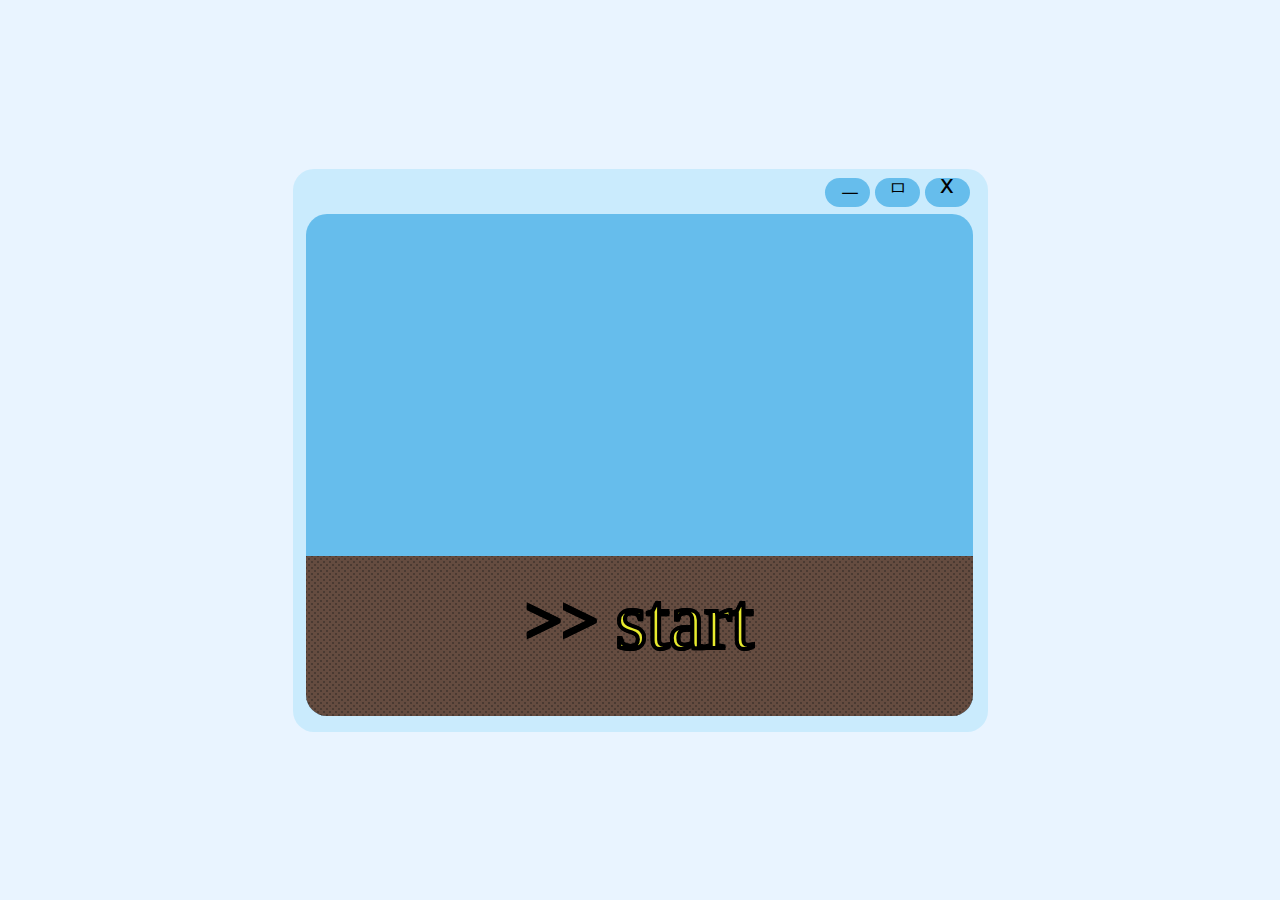
<file: design/start.html>
<!doctype html>
<html lang="ko">
<head>
  <meta charset="utf-8" />
  <meta name="viewport" content="width=device-width, initial-scale=1" />
  <title>Start</title>
  <link rel="stylesheet" href="https://cdn.quiple.dev/galmuri.css">
  <link rel="stylesheet" href="frame.css">
  <style>
    /* ====== Ground (땅) ====== */
    .ground {
      position: absolute;
      left: 0; right: 0; bottom: 0;
      height: 32%;
      background:
        radial-gradient(#4a3a32 1px, transparent 1px) 0 0/6px 6px,
        radial-gradient(#4a3a32 1px, transparent 1px) 3px 3px/6px 6px,
        #654C40;
    }

    /* ====== >> start 버튼 ====== */
    .start-line {
      position: absolute;
      left: 50%;
      bottom: 10%; /* 땅 위 여백 */
      transform: translateX(-50%);
      display: flex;
      align-items: center;
      gap: 18px; /* >> 와 start 사이 간격 */
      text-decoration: none;
    }

    .chevrons, .start {
      font-family: 'Galmuri7';
      font-weight: 400;
      color: #E8EB2E;
      -webkit-text-stroke: 4px #000;
      text-shadow: 2px 0 #000, -2px 0 #000, 0 2px #000, 0 -2px #000;
      filter: blur(0.6px);
      transition: transform 0.15s ease, filter 0.15s ease;
    }

    .chevrons {
      font-size: 64px;
      line-height: 70px;
    }

    .start {
      font-size: 80px;
      line-height: 90px;
    }

    /* hover 효과 */
    .start-line:hover .chevrons,
    .start-line:hover .start {
      transform: scale(1.05);
      filter: blur(0);
      cursor: pointer;
    }
  </style>
</head>
<body>
  <main class="component5" aria-label="Base frame">
    <!-- 공통 프레임 -->
    <div class="rect3"></div>
    <div class="rect4"></div>

    <!-- 상단 버튼 -->
    <div class="rect7"></div>
    <div class="rect6"></div>
    <div class="rounded-rect"></div>

    <!-- 아이콘 텍스트 -->
    <div class="icon-eu">ㅡ</div>
    <div class="icon-mi">ㅁ</div>
    <div class="icon-x">x</div>

    <!-- 콘텐츠 -->
    <section class="content-slot">
      <div class="ground"></div>

      <!-- >> start 버튼 -->
      <a class="start-line" href="level.html" aria-label="시작하기">
        <span class="chevrons">&gt;&gt;</span>
        <span class="start">start</span>
      </a>
    </section>
  </main>

  <script>
    // Enter나 스페이스로도 시작
    window.addEventListener('keydown', (e) => {
      if (e.key === 'Enter' || e.key === ' ') {
        location.href = 'level.html';
      }
    });
  </script>
</body>
</html>
</file>
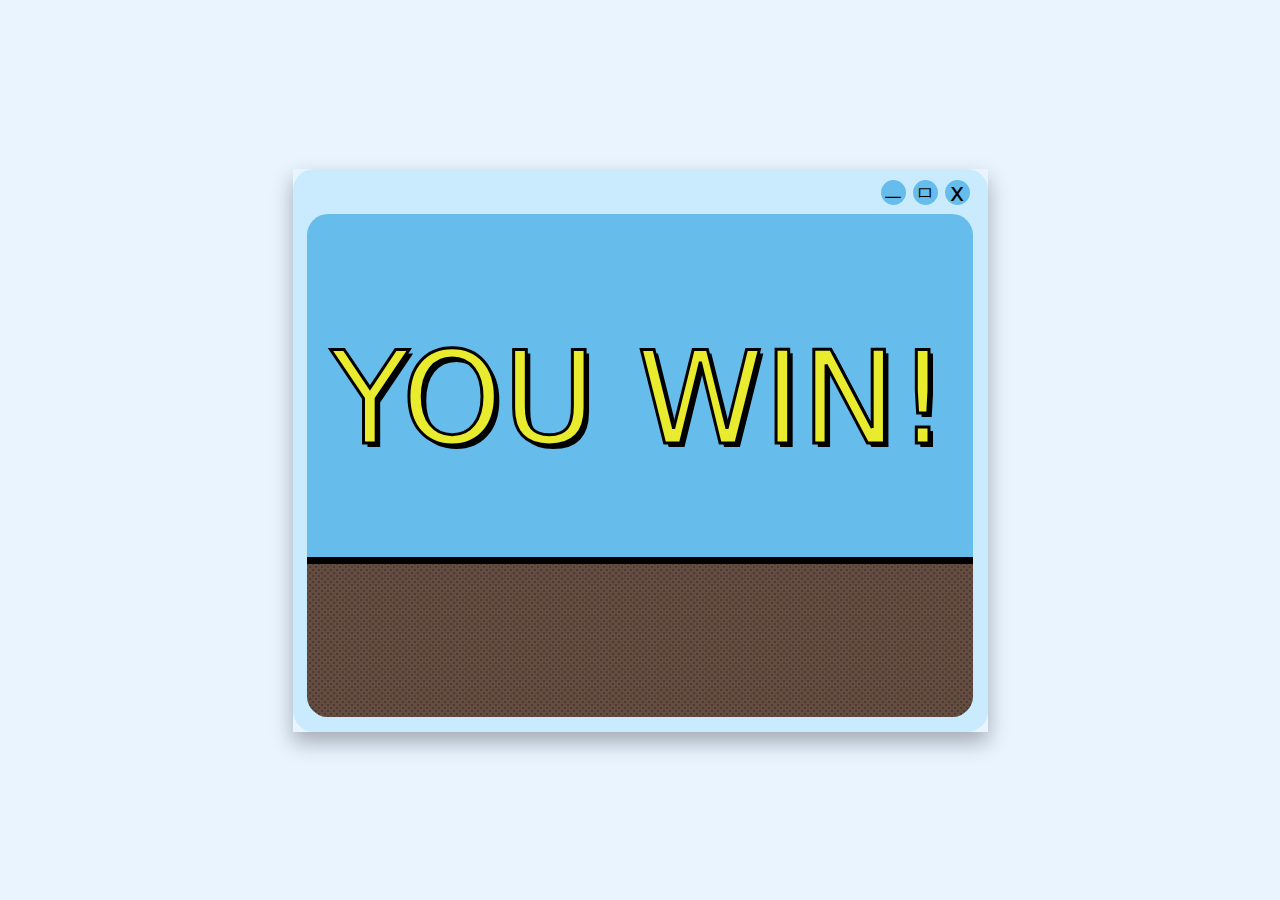
<file: design/win.html>
<!DOCTYPE html>
<html lang="ko">
<head>
  <meta charset="utf-8" />
  <title>YOU WIN! - Simple 8bit Style (No CTA)</title>
  <meta name="viewport" content="width=device-width, initial-scale=1" />

  <link rel="stylesheet" href="https://cdn.quiple.dev/galmuri.css">

  <style>
    /* 페이지 기본 리셋 + 가운데 정렬 */
    html, body {
      height: 100%;
      margin: 0;
      background: #e9f4ff; /* 외부 배경색 */
      display: grid;
      place-items: center;
      font-family: 'Galmuri7', system-ui, -apple-system, Segoe UI, Roboto,
        Apple SD Gothic Neo, "Noto Sans KR", sans-serif;
    }

    /* Component 5 컨테이너 */
    .component5 {
      position: relative;
      width: 695px;
      height: 563px;
      box-shadow: 0 10px 20px rgba(0, 0, 0, 0.3); /* 창에 약간의 입체감 부여 */
    }

    /* Rectangle 3 (바탕) */
    .rect3 {
      position: absolute;
      left: 0;
      right: 0;
      top: 0;
      bottom: 0;
      background: #CAEBFD;
      border-radius: 21px;
    }

    /* Rectangle 4 (내부 파란 패널) */
    .rect4 {
      position: absolute;
      /* Figma 스펙의 %를 px로 변환하여 적용 */
      left: 14px; /* 2.01% of 695px ≈ 14px */
      right: 15px; /* 2.15% of 695px ≈ 15px */
      top: 45px; /* 8.02% of 563px ≈ 45px */
      bottom: 15px; /* 2.67% of 563px ≈ 15px */
      background: #66BDEC;
      border-radius: 21px;
      overflow: hidden;
    }

    /* 상단 오른쪽 버튼 3개 컨테이너 */
    .window-controls {
      position: absolute;
      right: 2.58%;
      top: 1.65%;
      height: 5.14%;
      display: flex;
      gap: 7px;
      align-items: center;
    }

    /* 버튼 공통 스타일 */
    .window-btn {
      width: 25px;
      height: 25px;
      background: #66BDEC;
      border-radius: 21px;
      display: grid;
      place-items: center;
      color: #000000;
      font-weight: 400;
      user-select: none;
      box-sizing: border-box;
      line-height: 1;
    }

    /* 아이콘 개별 스타일 */
    .icon-eu { font-size: 20px; line-height: 0.5em; }
    .icon-mi { font-size: 20px; line-height: 0.8em; padding-top: 2px;}
    .icon-x { font-size: 24px; line-height: 1.1em; }

    /* =========================
        YOU WIN! 레이아웃
        ========================= */

    /* 바닥 영역 (갈색 부분) - 유지 */
    .ground-wrap {
      position: absolute;
      left: 0;
      right: 0;
      bottom: 0; /* rect4 내부에서 하단에 배치 */
      height: 153px; /* rect4 높이 대비 153px */
      background:
        radial-gradient(#4a3a32 1px, transparent 1px) 0 0/6px 6px,
        radial-gradient(#4a3a32 1px, transparent 1px) 3px 3px/6px 6px,
        #654C40; /* 흙 패턴 + 갈색 배경 */
      z-index: 1;
    }

    /* 검은 선 (Rectangle 10) - 유지 */
    .ground-line {
      position: absolute;
      top: -7px; /* 갈색 영역 위쪽으로 7px */
      left: 0;
      right: 0;
      height: 7px;
      background: #000000;
      z-index: 2;
    }

    /* YOU WIN! 텍스트 (파란 영역) */
    .win-text {
      position: absolute;
      left: 50%;
      /* 파란 영역의 상단 절반 정도에 위치 */
      top: 35%; /* 기존 값 유지 */
      transform: translate(-50%, -50%); /* x축, y축 중앙 정렬 */
      width: 660px;
      height: 126px;
      
      font-size: 128px;
      line-height: 144px;

      color: #E8EB2E; /* 노란색 */
      text-align: center;
      white-space: nowrap;
      
      /* 픽셀 아트 텍스트 효과 */
      -webkit-text-stroke: 3px #000000;
      text-shadow:
        4px 4px 0 #000000;
      filter: blur(0.6px);
      image-rendering: pixelated;
      z-index: 5;
    }

    /* >> Try again 텍스트 관련 CSS는 제거 */
  </style>
</head>
<body>

  <div class="component5">
    <div class="rect3"></div>
    
    <div class="window-controls">
        <div class="window-btn icon-eu">ㅡ</div>
        <div class="window-btn icon-mi">ㅁ</div>
        <div class="window-btn icon-x">x</div>
    </div>
    
    <div class="rect4">
      
      <div class="win-text">YOU WIN!</div>

      <div class="ground-wrap">
        <div class="ground-line"></div>
        </div>

    </div>
  </div>

</body>
</html>
</file>
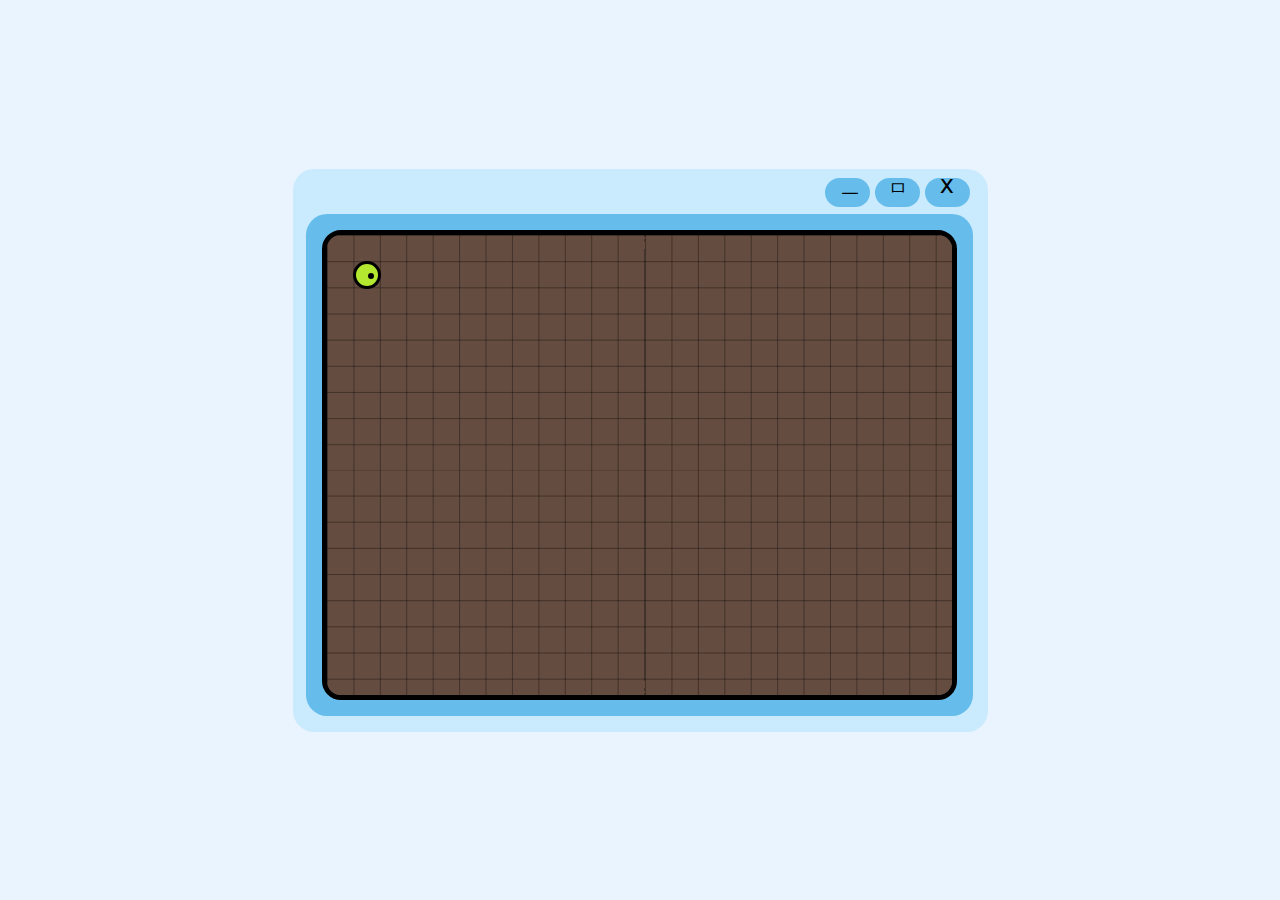
<file: OSS-team4-main (3)/OSS-team4-main/design/backgrounrd.html>
<!doctype html>
<html lang="ko">
<head>
  <meta charset="utf-8" />
  <title>Component 5 + Maze Grid (FIT)</title>
  <meta name="viewport" content="width=device-width, initial-scale=1" />
  <style>
    /* 페이지 기본 리셋 + 가운데 정렬 */
    html, body {
      height: 100%;
      margin: 0;
      background: #e9f4ff;
      display: grid;
      place-items: center;
      font-family: 'Galmuri7', system-ui, -apple-system, Segoe UI, Roboto, Apple SD Gothic Neo, "Noto Sans KR", sans-serif;
    }

    /* Component 5 컨테이너 */
    .component5 {
      position: relative;
      width: 695px;
      height: 563px;
    }

    /* Rectangle 3 (바탕) */
    .rect3 {
      position: absolute;
      inset: 0;
      background: #CAEBFD;
      border-radius: 21px;
    }

    /* Rectangle 4 (내부 파란 패널) */
    .rect4 {
      position: absolute;
      left: 2.01%;
      right: 2.15%;
      top: 8.02%;
      bottom: 2.67%;
      background: #66BDEC;
      border-radius: 21px;
    }

    /* 상단 오른쪽 버튼 3개 */
    .rounded-rect,
    .rect6,
    .rect7 {
      position: absolute;
      top: 1.65%;
      bottom: 93.21%;
      background: #66BDEC;
      border-radius: 21px;
    }
    .rounded-rect { left: 90.97%; right: 2.58%; }
    .rect6        { left: 83.81%; right: 9.74%; }
    .rect7        { left: 76.65%; right: 16.91%; }

    /* 텍스트 아이콘: ㅡ, ㅁ, x (위치 그대로) */
    .icon-eu {
      position: absolute;
      left: 78.8%;
      right: 19.05%;
      top: 1.44%;
      bottom: 91.36%;
      font-size: 20px;
      line-height: 22px;
      color: #000;
      user-select: none;
    }
    .icon-mi {
      position: absolute;
      left: 85.67%;
      right: 12.18%;
      top: 1.44%;
      bottom: 91.36%;
      font-size: 20px;
      line-height: 22px;
      color: #000;
      user-select: none;
    }
    .icon-x {
      position: absolute;
      left: 93.12%;
      right: 4.73%;
      top: 0.62%;
      bottom: 92.18%;
      font-size: 24px;
      line-height: 27px;
      color: #000;
      user-select: none;
    }

    /* 내부 보드(갈색 사각형) - 파란 패널 안쪽에 패딩을 주고 딱 끼워 넣음 */
    .board {
      position: absolute;
      inset: 16px;                 /* 파란 패널(rect4) 안쪽 여백 */
      background: #654C40;         /* 갈색 배경 */
      border: 5px solid #000;      /* 검정 테두리 */
      border-radius: 19px;         /* 모서리 둥글게 */
      overflow: hidden;
      box-shadow: inset 0 0 0 1px rgba(255,255,255,0.12); /* 은은한 안쪽 라인 */
    }

    /* 캔버스는 보드를 꽉 채움 */
    #gridCanvas {
      position: absolute;
      inset: 0;
      width: 100%;
      height: 100%;
      display: block;
      image-rendering: pixelated;
    }

    /* 숨김 요소 (원본 명세 유지) */
    .rect8 {
      box-sizing: border-box;
      position: absolute;
      visibility: hidden;
      left: 3.44%;
      right: 3.72%;
      top: 11.93%;
      bottom: 4.94%;
      background: #654C40;
      border: 5px solid #000000;
      border-radius: 8px;
    }

    /* ===== 추가: 배우 레이어 & 캐릭터 (그리드 위에 표시) ===== */
    .actors {
      position: absolute;
      inset: 0;            /* 캔버스와 정확히 겹치게 */
      pointer-events: none;/* 클릭 방해 방지 (필요시 제거) */
    }
    .player {
      --size: 28px;        /* 112px의 1/4 = 28px */
      --color: #d9d9d9;

      position: absolute;
      width: var(--size);
      height: var(--size);
      left: 0;
      top: 0;
      transform: translate(-50%, -50%); /* 중앙 기준 포지셔닝 */
      box-sizing: border-box;
      background: var(--color);
      border: 3px solid #000;
      border-radius: 50%;
    }
    .player .eye {
      position: absolute;
      width: 6px;
      height: 6px;
      right: 4px;
      top: 9px;
      background: #000;
      border: 3px solid #000;
      border-radius: 50%;
      box-sizing: border-box;
    }
  </style>
</head>
<body>
  <div class="component5" role="img" aria-label="Component 5 with Maze Grid">
    <div class="rect3"></div>

    <!-- 내부 파란 패널 -->
    <div class="rect4">
      <!-- 여기 보드를 끼워넣음 -->
      <div class="board" id="board">
        <canvas id="gridCanvas"></canvas>

        <!-- ✅ 추가: 격자 위에 올라갈 레이어 -->
        <div class="actors" id="actors"></div>
      </div>
    </div>

    <!-- 상단 버튼 더미 -->
    <div class="rect7"></div>
    <div class="rect6"></div>
    <div class="rounded-rect"></div>

    <!-- 아이콘 텍스트 -->
    <div class="icon-eu">ㅡ</div>
    <div class="icon-mi">ㅁ</div>
    <div class="icon-x">x</div>

    <!-- 숨김 박스 (원본 명세용) -->
    <div class="rect8"></div>
  </div>

  <script>
    document.addEventListener('DOMContentLoaded', () => {
      const board  = document.getElementById('board');
      const canvas = document.getElementById('gridCanvas');
      const ctx    = canvas.getContext('2d', { alpha: true });

      // ====== 옵션(원하는 값으로 바꾸기) ======
      const FIT_OPTIONS = {
        mode: 'fit',                 // 'fit' 고정
        rows: 18,                    // 행 개수
        cols: 24,                    // 열 개수
        stroke: 'rgba(0,0,0,0.35)',  // 격자 선 색
        lineWidth: 1,                // 선 두께
        background: '#654C40',       // 배경색(보드와 동일)
        inset: { left: 0, top: 0, right: 0, bottom: 0 } // 내부 여백
      };
      // =====================================

      // 고해상도(DPR) 대응
      function fitCanvasTo(el, cv, context) {
        const r = el.getBoundingClientRect();
        const dpr = Math.max(1, Math.floor(window.devicePixelRatio || 1));
        cv.style.width  = r.width  + 'px';
        cv.style.height = r.height + 'px';
        cv.width  = Math.round(r.width  * dpr);
        cv.height = Math.round(r.height * dpr);
        context.setTransform(dpr, 0, 0, dpr, 0, 0);
        return { w: r.width, h: r.height, dpr };
      }

      // 격자 그리기
      function drawGridIn(el, cv, context, options) {
        const opt = Object.assign({
          mode: 'fit', rows: 10, cols: 10,
          stroke: 'rgba(0,0,0,0.35)', lineWidth: 1,
          background: '#654C40',
          inset: { left: 0, top: 0, right: 0, bottom: 0 },
        }, options || {});

        const { w, h } = fitCanvasTo(el, cv, context);
        const x0 = opt.inset.left,  y0 = opt.inset.top;
        const x1 = w - opt.inset.right, y1 = h - opt.inset.bottom;
        const width  = Math.max(0, x1 - x0);
        const height = Math.max(0, y1 - y0);

        // 배경 채움
        context.clearRect(0, 0, w, h);
        context.fillStyle = opt.background;
        context.fillRect(0, 0, w, h);

        // 격자 영역 클립
        context.save();
        context.beginPath();
        context.rect(x0, y0, width, height);
        context.clip();

        // 선 스타일
        context.strokeStyle = opt.stroke;
        context.lineWidth = opt.lineWidth;

        // FIT 분할
        const cellW = width  / opt.cols;
        const cellH = height / opt.rows;

        // 세로선
        for (let c = 0; c <= opt.cols; c++) {
          const x = x0 + c * cellW + 0.5;
          context.beginPath();
          context.moveTo(x, y0);
          context.lineTo(x, y1);
          context.stroke();
        }
        // 가로선
        for (let r = 0; r <= opt.rows; r++) {
          const y = y0 + r * cellH + 0.5;
          context.beginPath();
          context.moveTo(x0, y);
          context.lineTo(x1, y);
          context.stroke();
        }

        context.restore();
      }

      // 리사이즈 대응
      const ro = new ResizeObserver(() => drawGridIn(board, canvas, ctx, FIT_OPTIONS));
      ro.observe(board);
      window.addEventListener('resize', () => drawGridIn(board, canvas, ctx, FIT_OPTIONS));

      // 초기 렌더
      drawGridIn(board, canvas, ctx, FIT_OPTIONS);

      /* ===== 추가: 격자 위에 캐릭터 하나 띄우기 ===== */
      const actors = document.getElementById('actors');

      // 보기 좋은 랜덤 컬러 (HSL)
      function randomColor() {
        const h = (Math.random() * 360) | 0;
        return `hsl(${h} 80% 55%)`;
      }

      // (x, y) 픽셀 좌표로 스폰 (보드 기준). 예: (40,40)
      function spawnPlayer(parent, x = 40, y = 40) {
        const el = document.createElement('div');
        el.className = 'player';
        el.style.setProperty('--color', randomColor());
        el.style.left = x + 'px';
        el.style.top  = y + 'px';

        const eye = document.createElement('div');
        eye.className = 'eye';
        el.appendChild(eye);

        parent.appendChild(el);
        return el;
      }

      // 실제 생성
      spawnPlayer(actors, 40, 40);
    });
  </script>
</body>
</html>
</file>
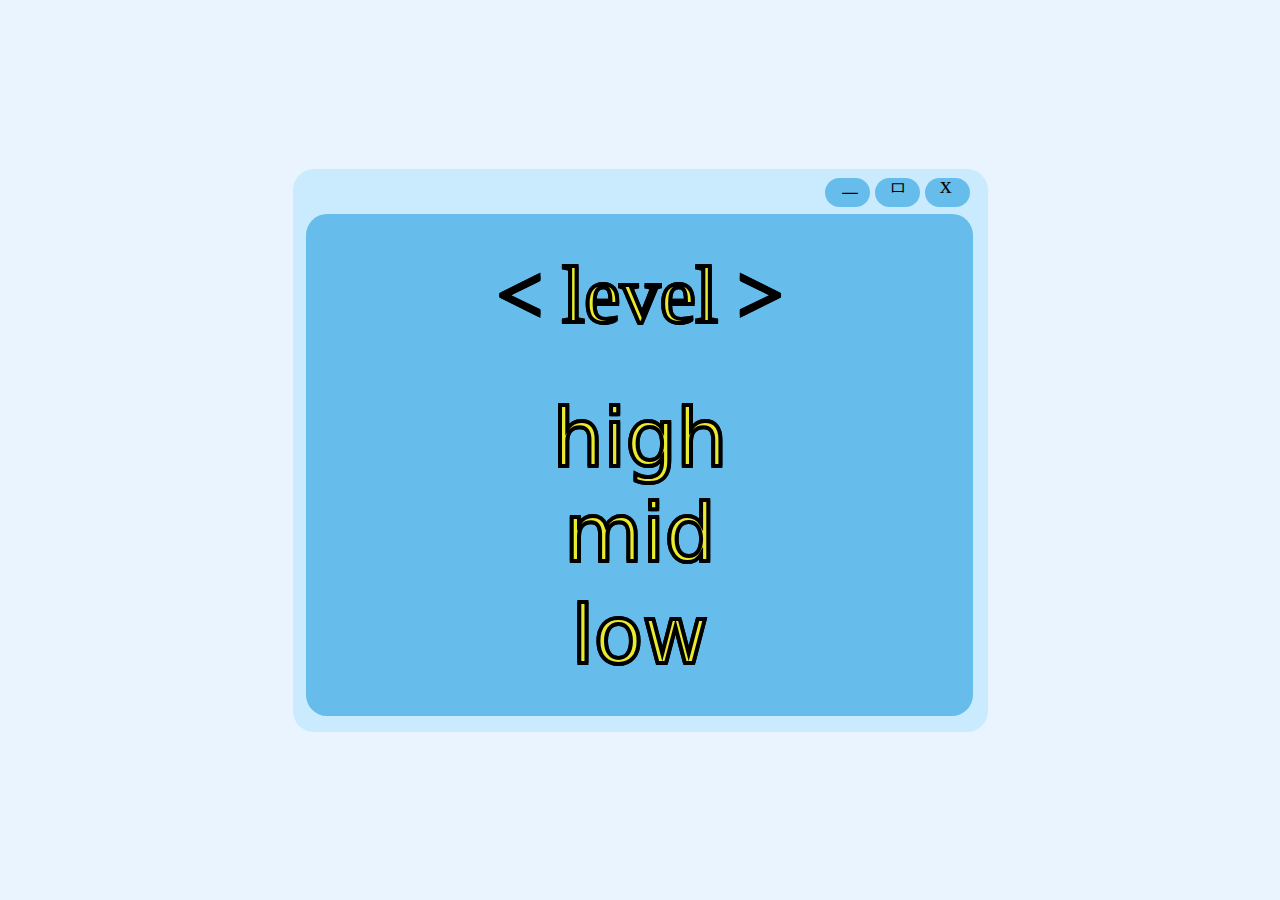
<file: OSS-team4-main (3)/OSS-team4-main/design/level.html>
<!doctype html>
<html lang="ko">
<head>
  <meta charset="utf-8" />
  <meta name="viewport" content="width=device-width, initial-scale=1" />
  <title>Index • Component 4 (First Page)</title>
  <!-- Galmuri font -->
  <link rel="stylesheet" href="https://cdn.quiple.dev/galmuri.css">
  <style>
    html, body { height: 100%; }
    * { box-sizing: border-box; }
    body {
      margin: 0;
      background: #e9f4ff;
      display: grid;
      place-items: center;
      font-family: 'Galmuri7', system-ui, -apple-system, Segoe UI, Roboto, "Noto Sans KR", sans-serif;
    }

    .component4 {
      position: relative;
      width: 695px;
      height: 563px;
    }

    .rect3 {
      position: absolute;
      left: 0%; right: 0%; top: 0%; bottom: 0%;
      background: #CAEBFD;
      border-radius: 21px;
    }

    .rect4 {
      position: absolute;
      left: 2.01%; right: 2.15%; top: 8.02%; bottom: 2.67%;
      background: #66BDEC;
      border-radius: 21px;
    }

    .rounded-rect, .rect6, .rect7 {
      position: absolute;
      top: 1.65%; bottom: 93.21%;
      background: #66BDEC;
      border-radius: 21px;
    }
    .rounded-rect { left: 90.97%; right: 2.58%; }
    .rect6        { left: 83.81%; right: 9.74%; }
    .rect7        { left: 76.65%; right: 16.91%; }

    .icon-x, .icon-mi, .icon-eu {
      position: absolute; color: #000; font-weight: 400; user-select: none;
      font-family: 'Galmuri7';
    }
    .icon-x  { left: 93.12%; right: 4.73%;  top: 0.62%; bottom: 92.18%; font-size: 24px; line-height: 27px; }
    .icon-mi { left: 85.67%; right: 12.18%; top: 1.44%; bottom: 91.36%; font-size: 20px; line-height: 22px; }
    .icon-eu { left: 78.8%;  right: 19.05%; top: 1.44%; bottom: 91.36%; font-size: 20px; line-height: 22px; }

    .rect8 {
      box-sizing: border-box;
      position: absolute; visibility: hidden;
      left: 3.44%; right: 3.72%; top: 11.93%; bottom: 4.94%;
      background: #654C40; border: 5px solid #000;
    }

    .outlined {
      color: #E8EB2E;
      -webkit-text-stroke: 4px #000;
      text-shadow: 2px 0 #000, -2px 0 #000, 0 2px #000, 0 -2px #000;
      filter: blur(0.6px);
      font-family: 'Galmuri7';
      font-weight: 400;
    }

    .label-level {
      position: absolute;
      width: 420px; height: 124px;
      left: 50%; top: 14.5%; transform: translateX(-50%);
      font-size: 80px; line-height: 90px; text-align: center;
      white-space: nowrap;
    }

    .opt {
      position: absolute;
      width: 190px; height: 124px;
      left: 50%; transform: translateX(-50%);
      font-size: 80px; line-height: 90px;
      text-align: center;
      text-decoration: none; /* 링크 밑줄 제거 */
      color: #E8EB2E;
      -webkit-text-stroke: 4px #000;
      text-shadow: 2px 0 #000, -2px 0 #000, 0 2px #000, 0 -2px #000;
      filter: blur(0.6px);
      transition: transform 0.2s, filter 0.2s;
    }

    .opt:hover {
      transform: translateX(-50%) scale(1.05);
      filter: blur(0);
      cursor: pointer;
    }

    .opt-high { top: 40%; }
    .opt-mid  { top: 57%; }
    .opt-low  { top: 75%; }

  </style>
</head>
<body>
  <main class="component4" role="img" aria-label="First Page — Component 4">
    <div class="rect3"></div>
    <div class="rect4"></div>

    <div class="rect7"></div>
    <div class="rect6"></div>
    <div class="rounded-rect"></div>
    <div class="icon-eu">ㅡ</div>
    <div class="icon-mi">ㅁ</div>
    <div class="icon-x">x</div>

    <div class="rect8" aria-hidden="true"></div>

    <div class="label-level outlined">&lt; level &gt;</div>

    <!-- 클릭 시 background.html로 이동 -->
    <a href="background.html" class="opt opt-high">high</a>
    <a href="background.html" class="opt opt-mid">mid</a>
    <a href="background.html" class="opt opt-low">low</a>
  </main>
</body>
</html>
</file>
<file: design/assets/frame.css>
/* ===== Global ===== */
html, body { height: 100%; }
* { box-sizing: border-box; }
body {
  margin: 0;
  background: #e9f4ff;            /* 바깥 배경 */
  display: grid;
  place-items: center;
  font-family: 'Galmuri7', system-ui, -apple-system, Segoe UI, Roboto, "Noto Sans KR", sans-serif;
}

/* ===== Component 5 크기 고정 (Figma 원본) ===== */
.component5 {
  position: relative;
  width: 695px;
  height: 563px;
}

/* Rectangle 3 (외곽) */
.rect3 {
  position: absolute;
  left: 0%; right: 0%; top: 0%; bottom: 0%;
  background: #CAEBFD;
  border-radius: 21px;
}

/* Rectangle 4 (내부 파란 패널) */
.rect4 {
  position: absolute;
  left: 2.01%;
  right: 2.15%;
  top: 8.02%;
  bottom: 2.67%;
  background: #66BDEC;
  border-radius: 21px;
}

/* 상단 버튼 더미 (퍼센트 좌표 그대로) */
.rounded-rect, .rect6, .rect7 {
  position: absolute;
  top: 1.65%;
  bottom: 93.21%;
  background: #66BDEC;
  border-radius: 21px;
}
.rounded-rect { left: 90.97%; right: 2.58%; }
.rect6        { left: 83.81%; right: 9.74%; }
.rect7        { left: 76.65%; right: 16.91%; }

/* 아이콘 텍스트 위치 (ㅡ, ㅁ, x) */
.icon-x {
  position: absolute;
  left: 93.12%; right: 4.73%;
  top: 0.62%; bottom: 92.18%;
  font-size: 24px; line-height: 27px; color: #000; user-select: none;
}
.icon-mi {
  position: absolute;
  left: 85.67%; right: 12.18%;
  top: 1.44%; bottom: 91.36%;
  font-size: 20px; line-height: 22px; color: #000; user-select: none;
}
.icon-eu {
  position: absolute;
  left: 78.8%; right: 19.05%;
  top: 1.44%; bottom: 91.36%;
  font-size: 20px; line-height: 22px; color: #000; user-select: none;
}

/* 숨김 사양 박스(필요시) */
.rect8 {
  box-sizing: border-box;
  position: absolute;
  visibility: hidden;
  left: 3.44%; right: 3.72%;
  top: 11.93%; bottom: 4.94%;
  background: #654C40;
  border: 5px solid #000;
  border-radius: 8px;
}

/* 페이지별 콘텐츠 넣는 슬롯: 내부 파란 패널(rect4) 안에 꽉 차게 */
.content-slot {
  position: absolute;
  left: 2.01%;
  right: 2.15%;
  top: 8.02%;
  bottom: 2.67%;
  border-radius: 21px;   /* clipping 일관성 */
  overflow: hidden;
}
</file>
<file: design/frame.css>
/* ===== Global ===== */
html, body { height: 100%; }
* { box-sizing: border-box; }
body {
  margin: 0;
  background: #e9f4ff;            /* 바깥 배경 */
  display: grid;
  place-items: center;
  font-family: 'Galmuri7', system-ui, -apple-system, Segoe UI, Roboto, "Noto Sans KR", sans-serif;
}

/* ===== Component 5 크기 고정 (Figma 원본) ===== */
.component5 {
  position: relative;
  width: 695px;
  height: 563px;
}

/* Rectangle 3 (외곽) */
.rect3 {
  position: absolute;
  left: 0%; right: 0%; top: 0%; bottom: 0%;
  background: #CAEBFD;
  border-radius: 21px;
}

/* Rectangle 4 (내부 파란 패널) */
.rect4 {
  position: absolute;
  left: 2.01%;
  right: 2.15%;
  top: 8.02%;
  bottom: 2.67%;
  background: #66BDEC;
  border-radius: 21px;
}

/* 상단 버튼 더미 (퍼센트 좌표 그대로) */
.rounded-rect, .rect6, .rect7 {
  position: absolute;
  top: 1.65%;
  bottom: 93.21%;
  background: #66BDEC;
  border-radius: 21px;
}
.rounded-rect { left: 90.97%; right: 2.58%; }
.rect6        { left: 83.81%; right: 9.74%; }
.rect7        { left: 76.65%; right: 16.91%; }

/* 아이콘 텍스트 위치 (ㅡ, ㅁ, x) */
.icon-x {
  position: absolute;
  left: 93.12%; right: 4.73%;
  top: 0.62%; bottom: 92.18%;
  font-size: 24px; line-height: 27px; color: #000; user-select: none;
}
.icon-mi {
  position: absolute;
  left: 85.67%; right: 12.18%;
  top: 1.44%; bottom: 91.36%;
  font-size: 20px; line-height: 22px; color: #000; user-select: none;
}
.icon-eu {
  position: absolute;
  left: 78.8%; right: 19.05%;
  top: 1.44%; bottom: 91.36%;
  font-size: 20px; line-height: 22px; color: #000; user-select: none;
}

/* 숨김 사양 박스(필요시) */
.rect8 {
  box-sizing: border-box;
  position: absolute;
  visibility: hidden;
  left: 3.44%; right: 3.72%;
  top: 11.93%; bottom: 4.94%;
  background: #654C40;
  border: 5px solid #000;
  border-radius: 8px;
}

/* 페이지별 콘텐츠 넣는 슬롯: 내부 파란 패널(rect4) 안에 꽉 차게 */
.content-slot {
  position: absolute;
  left: 2.01%;
  right: 2.15%;
  top: 8.02%;
  bottom: 2.67%;
  border-radius: 21px;   /* clipping 일관성 */
  overflow: hidden;
}
</file>
